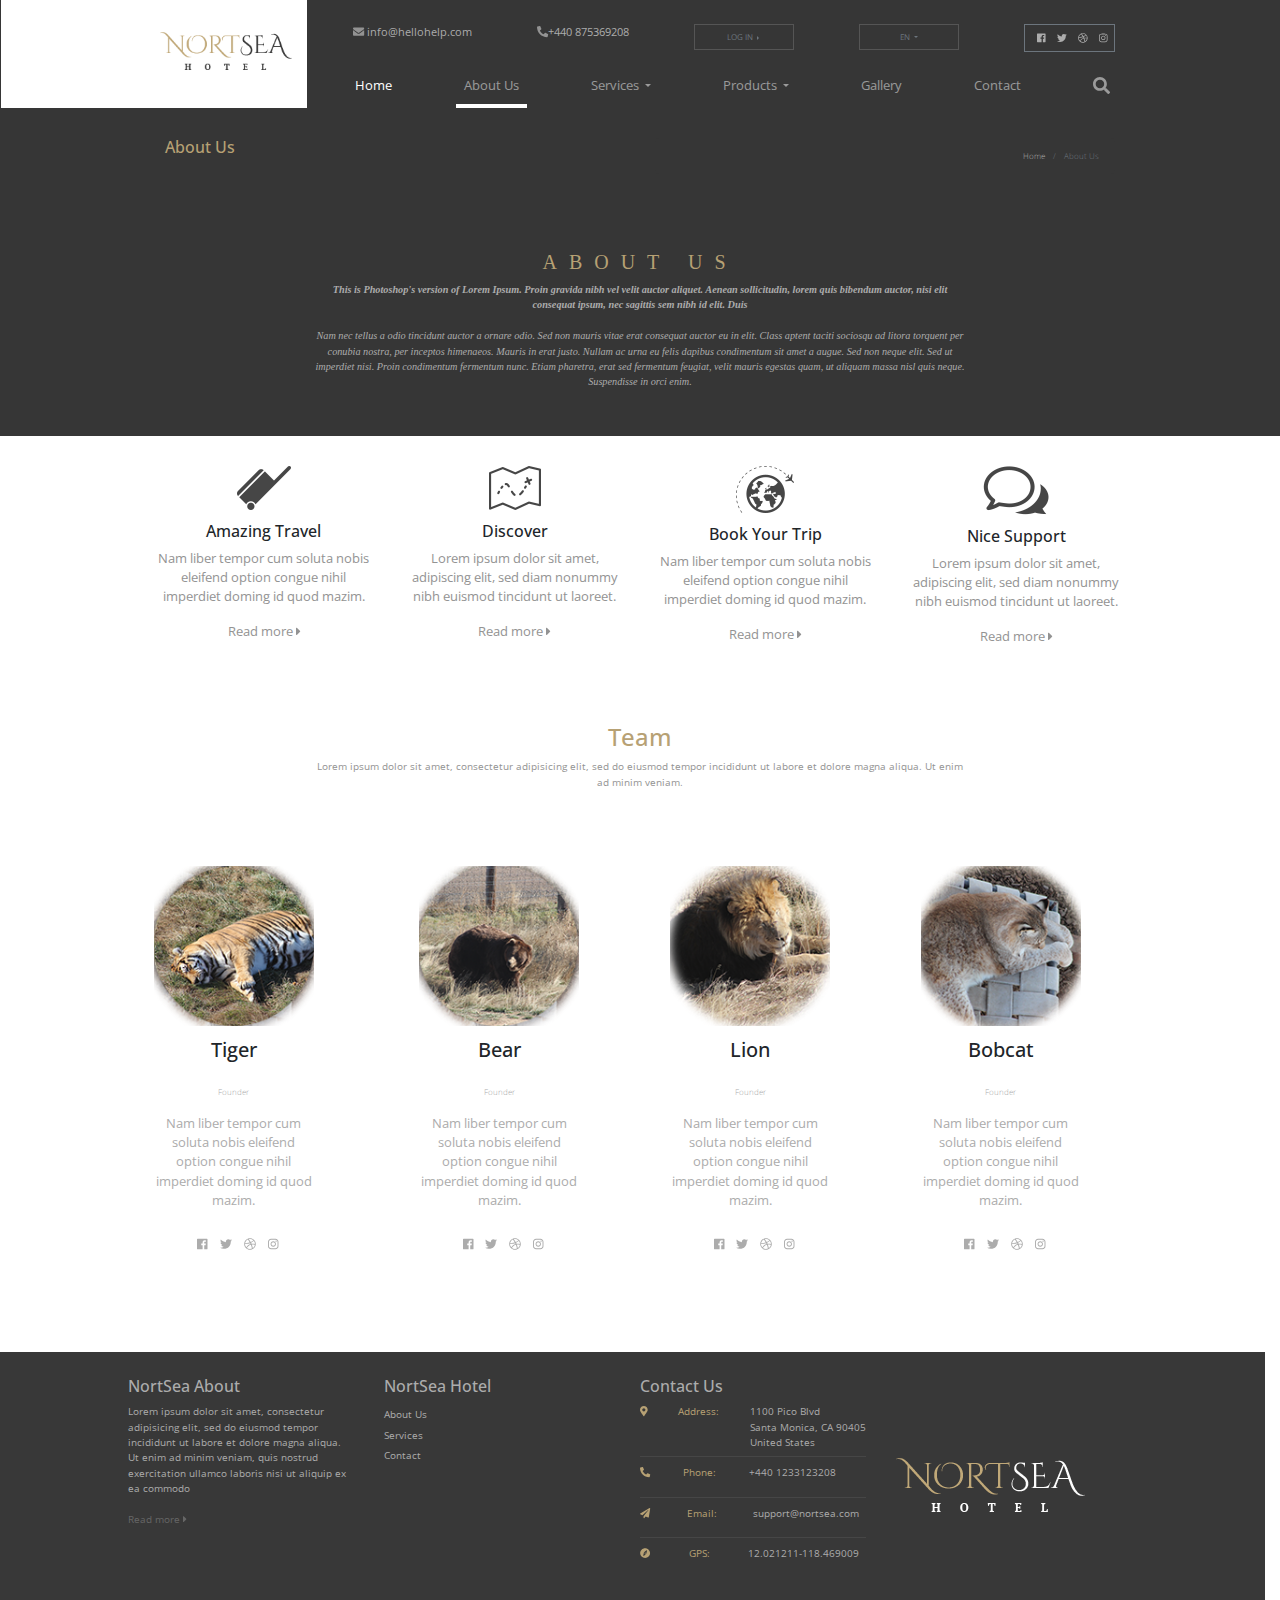
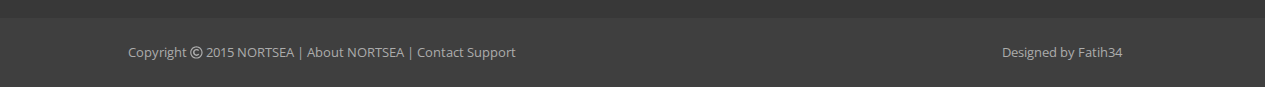
<file: about-us.html>
<!DOCTYPE html>
<html>

<head>
  <meta charset="utf-8">
  <meta name="viewport" content="width=device-width, initial-scale=1, shrink-to-fit=no">
  <title>bootstrap exercise</title>
  <link rel="stylesheet" href="css/bootstrap.css">
  <link rel="stylesheet" href="css/styles.css">
  <script defer src="css/fontawesome-all.js"></script>
  <link href="https://fonts.googleapis.com/css?family=Open+Sans" rel="stylesheet">

</head>

<body>
  <div class="container-fluid p-0">
    <!-- Navagation bar -->
    <nav class="navbar bg-gray-top text-white small header">
      <div class="row">
        <!-- logo -->
        <div class="col-md-3 background-wht">
          <a class="navbar-logo" href="#"><img class="img-fluid logo-header" src="img/logo-header.png" alt="NortSea"></a>
        </div>
        <!-- logo end  -->
        <div class="col-md-9 text-nowrap">

          <div class="col-md-auto">
            <!--upper nav-->
            <div class="row above-nav d-flex justify-content-between">
              <div class="col-md-auto">
                <a href="mailto:info@hellohelp.com"><i class="fas fa-envelope text-gray link"></i> info@hellohelp.com</a>
              </div>

              <div class="col-md-auto">
                <a href="phone"><i class="fas fa-phone text-gray" data-fa-transform="flip-h"> </i>+440 875369208</a>
              </div>
              <!-- Log in > -->
              <div class="col-md-auto">
                <div class="btn-group dropright">
                  <button type="button" class="btn btn-sm btn-outline-secondary dropdown-toggle rounded-0" data-toggle="dropdown" aria-haspopup="true" aria-expanded="false">
                LOG IN
                </button>
                </div>
              </div>
              <div class="col-md-auto">
                <div class="dropdown">
                  <button class="btn btn-sm btn-outline-secondary dropdown-toggle rounded-0" type="button" data-toggle="dropdown" aria-haspopup="true" aria-expanded="false">
                      EN
                </button>
                </div>
              </div>
              <div class="col-md-auto">
                <div class="btn-group dropright">
                  <!-- button group > -->
                  <div class="social-media">
                      <a href="https://www.facebook.com/" class="social-media-styling"><i class="fab fa-facebook fa-sm"></i></a>
                      <a href="https://www.twitter.com/" class="social-media-styling"><i class="fab fa-twitter fa-sm"></i></a>
                      <a href="https://www.dribble.com/" class="social-media-styling"><i class="fab fa-dribbble fa-sm"></i></a>
                      <a href="https://www.instagram.com/" class="social-media-styling"><i class="fab fa-instagram fa-sm"></i></a>
                  </div>
                </div><!-- button group end > -->
              </div>
            </div>
          </div>

          <!-- NAVAGATION BAR -->
          <div class="row">
            <nav class="navbar navbar-expand-lg navbar-dark bg-black">
              <button class="navbar-toggler" type="button" data-toggle="collapse" data-target="#navbarNavDropdown" aria-controls="navbarNavDropdown" aria-expanded="false" aria-label="Toggle navigation">
              <span class="navbar-toggler-icon"></span>
            </button>
                  <div class="collapse navbar-collapse" id="navbarNavDropdown">
                    <ul class="navbar-nav">
                      <li class="nav-item active">
                        <a class="nav-link" href="index.html">Home <span class="sr-only">(current)</span></a>

                      </li>
                      <li class="nav-item">
                        <a class="nav-link" href="about-us.html">About Us</a>
                        <div class="thickness">
                        </div>
                      </li>

                      <li class="nav-item dropdown">
                        <a class="nav-link dropdown-toggle" href="services.html" id="navbarDropdownMenuLink" data-toggle="dropdown" aria-haspopup="true" aria-expanded="false">
                    Services
                    </a>
                        <div class="dropdown-menu" aria-labelledby="navbarDropdownMenuLink">
                          <a class="dropdown-item" href="services.html">Services</a>
                          <a class="dropdown-item" href="#">Restaurant Reservations</a>
                          <a class="dropdown-item" href="#">Hiking Guide</a>
                      </li>

                      <li class="nav-item dropdown">
                        <a class="nav-link dropdown-toggle" href="products.html" id="navbarDropdownMenuLink" data-toggle="dropdown" aria-haspopup="true" aria-expanded="false">
                    Products
                  </a>
                        <div class="dropdown-menu" aria-labelledby="navbarDropdownMenuLink">
                          <a class="dropdown-item" href="products.html">Products</a>
                          <a class="dropdown-item" href="#">Pebbles</a>
                          <a class="dropdown-item" href="#">Stones</a>
                          <li class="nav-item">
                            <a class="nav-link" href="gallery.html">Gallery</a>
                          </li>
                          <li class="nav-item">
                            <a class="nav-link" href="contact.html">Contact</a>
                          </li>
                          <li class="nav-item">
                            <a class="nav-link" href="#"><i class="fas fa-search fa-lg"></i></a>
                          </li>
                        </div>
                      </li>
                    </ul>
                    </div>
                  </div>
    </nav>
    </div>
    </div>
    </div>
    <!--close col-md-9-->
    </div>
    </nav>
    <!-- About Us Page-->
    <!--page title and breadcrumbs-->
    <div class="col-md-12">
      <div class="row bg-gray-top content-padding">
        <div class="col-md-6 text-gold">
          <h6 >About Us</h6>
        </div>
      <div class="col-md-6">
        <nav aria-label="breadcrumb">
          <ol class="breadcrumb  bg-gray-top text-lt-gray font-size-xs justify-content-end">
            <li class="breadcrumb-item"><a href="index.html">Home</a></li>
            <li class="breadcrumb-item active" aria-current="page">About Us</li>
          </ol>
        </nav>
      </div>
      </div>
    </div>
    <!--page title and breadcrumbs end-->
    <!-- About Us Center Text -->
    <div class="row bg-gray-top d-flex justify-content-center font-georgia small content-padding">
      <h5 class="text-gold font-stretch">ABOUT US</h5>
      <div class="col-med-12 text-lt-gray text-center small text-padding font-italic">

        <p class="font-weight-bold ">This is Photoshop's version  of Lorem Ipsum. Proin gravida nibh vel velit auctor aliquet. Aenean sollicitudin, lorem quis bibendum auctor, nisi elit consequat ipsum, nec sagittis sem nibh id elit. Duis </p>
        <p>Nam nec tellus a odio tincidunt auctor a ornare odio. Sed non  mauris vitae erat consequat auctor eu in elit. Class aptent taciti sociosqu ad litora torquent per conubia nostra, per inceptos himenaeos. Mauris in erat justo. Nullam ac urna eu felis dapibus condimentum sit amet a augue. Sed non neque elit. Sed ut imperdiet nisi. Proin condimentum fermentum nunc. Etiam pharetra, erat sed fermentum feugiat, velit mauris egestas quam, ut aliquam massa nisl quis neque. Suspendisse in orci enim.</p>
      </div>
    </div>
    <!-- About Us Center Text end-->
    <!-- Amazing discover...-->
    <div class="row content-padding">
      <div class="col-md-3 small text-center">
        <img class="img-fluid img-padding" src="img/amazing-travel.png" alt="amazing travel">
        <h6>Amazing Travel</h6>
        <p class="text-gray">Nam liber tempor cum soluta nobis eleifend option congue nihil imperdiet doming id quod mazim.</p>
        <div class="container">
          <p class="text-gray"> Read more <i class="fas fa-caret-right"></i></p>
          <div id="demo" class="collapse">
            Lorem ipsum dolor sit amet, consectetur adipisicing elit, sed do eiusmod tempor incididunt ut labore et dolore magna aliqua. Ut enim ad minim veniam, quis nostrud exercitation ullamco laboris nisi ut aliquip ex ea commodo consequat.
          </div>
        </div>

      </div>
      <div class="col-md-3 small text-center">
        <img class="img-fluid img-padding" src="img/discover-blk.png" alt="discover">
        <h6>Discover</h6>
        <p class="text-gray">Lorem ipsum dolor sit amet, adipiscing elit, sed diam nonummy nibh euismod tincidunt ut laoreet.</p>
        <p class="text-gray"> Read more <i class="fas fa-caret-right"></i></p>
      </div>
      <div class="col-md-3 small text-center">
        <img class="img-fluid img-padding" src="img/book-your-trip.png" alt="book your trip">
        <h6>Book Your Trip</h6>
        <p class="text-gray">Nam liber tempor cum soluta nobis eleifend option congue nihil imperdiet doming id quod mazim.</p>
        <p class="text-gray"> Read more <i class="fas fa-caret-right"></i></p>
      </div>
      <div class="col-md-3 small text-center">
        <img class="img-fluid img-padding" src="img/nice-support.png" alt="nice support">
        <h6>Nice Support</h6>
        <p class="text-gray">Lorem ipsum dolor sit amet, adipiscing elit, sed diam nonummy nibh euismod tincidunt ut laoreet.</p>
        <p class="text-gray"> Read more <i class="fas fa-caret-right"></i></p>
      </div>
    </div>
    <!-- Amazing discover...end-->
    <div class="row d-flex justify-content-center small content-padding">
      <h4 class="text-gold">Team</h4>
      <p class="text-gray text-center text-padding small">
      Lorem ipsum dolor sit amet, consectetur adipisicing elit, sed do eiusmod tempor incididunt ut labore et dolore magna aliqua. Ut enim ad minim veniam.</p>
    </div>
    <!-- Cards -->
<div class="row content-padding">
  <div class="col-md-3 text-center mb-5">
    <div class="card-no-border" style="width: 10rem;">
  <img class="card-img-top img-fluid img-padding" src="img/tiger.png" alt="image cap placeholder">
  <div class="">
    <h5 class="card-title">Tiger</h5>
    <p class="text-lt-gray font-size-xs">Founder</p>
    <p class="card-text text-lt-gray small">Nam liber tempor cum soluta nobis eleifend option congue nihil imperdiet doming id quod mazim.</p>
  </div>
  <div class="card-body">
    <a href="https://www.facebook.com/" class="social-media-styling"><i class="fab fa-facebook fa-xs"></i></a>
    <a href="https://www.twitter.com/" class="social-media-styling"><i class="fab fa-twitter fa-xs"></i></a>
    <a href="https://www.dribble.com/" class="social-media-styling"><i class="fab fa-dribbble fa-xs"></i></a>
    <a href="https://www.instagram.com/" class="social-media-styling"><i class="fab fa-instagram fa-xs"></i></a>
  </div>
</div>
  </div>
  <div class="col-md-3">
    <div class="col-md-3 text-center mb-5">
      <div class="card-no-border" style="width: 10rem;">
    <img class="card-img-top img-fluid img-padding" src="img/bear.png" alt="image cap placeholder">
    <div class="">
      <h5 class="card-title">Bear</h5>
      <p class="text-lt-gray font-size-xs">Founder</p>
      <p class="card-text text-lt-gray small">Nam liber tempor cum soluta nobis eleifend option congue nihil imperdiet doming id quod mazim.</p>
    </div>
    <div class="card-body">
      <a href="https://www.facebook.com/" class="social-media-styling"><i class="fab fa-facebook fa-xs"></i></a>
      <a href="https://www.twitter.com/" class="social-media-styling"><i class="fab fa-twitter fa-xs"></i></a>
      <a href="https://www.dribble.com/" class="social-media-styling"><i class="fab fa-dribbble fa-xs"></i></a>
      <a href="https://www.instagram.com/" class="social-media-styling"><i class="fab fa-instagram fa-xs"></i></a>
    </div>
  </div>
    </div>
  </div>
  <div class="col-md-3">
    <div class="col-md-3 text-center mb-5">
      <div class="card-no-border" style="width: 10rem;">
    <img class="card-img-top img-fluid img-padding" src="img/lion.png" alt="image cap placeholder">
    <div class="">
      <h5 class="card-title">Lion</h5>
      <p class="text-lt-gray font-size-xs">Founder</p>
      <p class="card-text text-lt-gray small">Nam liber tempor cum soluta nobis eleifend option congue nihil imperdiet doming id quod mazim.</p>
    </div>
    <div class="card-body">
      <a href="https://www.facebook.com/" class="social-media-styling"><i class="fab fa-facebook fa-xs"></i></a>
      <a href="https://www.twitter.com/" class="social-media-styling"><i class="fab fa-twitter fa-xs"></i></a>
      <a href="https://www.dribble.com/" class="social-media-styling"><i class="fab fa-dribbble fa-xs"></i></a>
      <a href="https://www.instagram.com/" class="social-media-styling"><i class="fab fa-instagram fa-xs"></i></a>
    </div>
  </div>
    </div>
  </div>
  <div class="col-md-3">
    <div class="col-md-3 text-center mb-5">
      <div class="card-no-border" style="width: 10rem;">
    <img class="card-img-top img-fluid img-padding" src="img/bobcat.png" alt="image cap placeholder">
    <div class="">
      <h5 class="card-title">Bobcat</h5>
      <p class="text-lt-gray font-size-xs">Founder</p>
      <p class="card-text text-lt-gray small">Nam liber tempor cum soluta nobis eleifend option congue nihil imperdiet doming id quod mazim.</p>
    </div>
    <div class="card-body">
      <a href="https://www.facebook.com/" class="social-media-styling"><i class="fab fa-facebook fa-xs"></i></a>
      <a href="https://www.twitter.com/" class="social-media-styling"><i class="fab fa-twitter fa-xs"></i></a>
      <a href="https://www.dribble.com/" class="social-media-styling"><i class="fab fa-dribbble fa-xs"></i></a>
      <a href="https://www.instagram.com/" class="social-media-styling"><i class="fab fa-instagram fa-xs"></i></a>
    </div>
  </div>
    </div>
  </div>
</div>

    <!-- Cards-end -->
    <!-- FOOTER -->

    <footer class="row bg-gray-footer  text-lt-gray small footer-padding">

      <div class="col-md-3">
        <h6>NortSea About</h6>
        <p class="small">Lorem ipsum dolor sit amet, consectetur adipisicing elit, sed do eiusmod tempor incididunt ut labore et dolore magna aliqua. Ut enim ad minim veniam, quis nostrud exercitation ullamco laboris nisi ut aliquip ex ea commodo
          <p class="small text-dk-gray"> Read more <i class="fas fa-caret-right"></i></p>
      </div>
      <div class="col-md-3">
        <h6>NortSea Hotel</h6>
        <ul class="list-group list-unstyled small text-unstyled list-row-height">
          <li><a href="about-us.html">About Us</a></li>
          <li><a href="about-us.html">Services</a></li>
          <li><a href="about-us.html">Contact</a></li>
        </ul>
      </div>
      <div class="col-md-3">
        <h6>Contact Us</h6>

        <ul class="list-unstyled small">

          <li class="d-flex justify-content-between border-contact">
            <p class="text-gold"><i class="fas fa-map-marker-alt"></i></p>
            <p class="text-gold">Address:</p>
            <p class="text-left">1100 Pico Blvd<br>Santa Monica, CA 90405<br>United States</p>
          </li>

          <li class="d-flex justify-content-between border-contact">
            <p class="text-gold"><i class="fas fa-phone" data-fa-transform="flip-h"></i></p>
            <p class="text-gold">Phone:</p>
            <p class="text-left phone-align">+440 1233123208</p>
          </li>

          <li class="d-flex justify-content-between border-contact">
            <p class="text-gold"><i class="fas fa-paper-plane"></i></p>
            <p class="text-gold"> Email:</p>
            <p class="text-left support-align"> <a href="mailto:support@nortsea.com">support@nortsea.com</a></p>
          </li>

          <li class="d-flex justify-content-between">
            <p class="text-gold"><i class="fas fa-compass"></i></p>
            <p class="text-gold">GPS:</p>
            <p class="text-left gps-align">12.021211-118.469009</p>
          </li>
        </ul>
      </div>
      <div class="col-md-3 my-auto">
        <a class="navbar-logo"><img class="img-fluid" src="img/logo-footer.png" alt="NortSea"></a>
      </div>
    </footer>
    <div class="row footer-bottom bg-gray-bottom text-lt-gray small footer-padding">
      <div class="col-md-8">
        Copyright <i class="far fa-copyright"></i> 2015 NORTSEA | <a href="about-us.html">About NORTSEA</a> | <a href="mailto:support@nortsea.com">Contact Support</a>
      </div>
      <div class="col-md-4 text-right">
        Designed by Fatih34
      </div>
    </div>



    </div>
    <script src="https://code.jquery.com/jquery-3.2.1.slim.min.js" integrity="sha384-KJ3o2DKtIkvYIK3UENzmM7KCkRr/rE9/Qpg6aAZGJwFDMVNA/GpGFF93hXpG5KkN" crossorigin="anonymous"></script>
    <script src="https://cdnjs.cloudflare.com/ajax/libs/popper.js/1.12.9/umd/popper.min.js" integrity="sha384-ApNbgh9B+Y1QKtv3Rn7W3mgPxhU9K/ScQsAP7hUibX39j7fakFPskvXusvfa0b4Q" crossorigin="anonymous"></script>
    <script src="https://maxcdn.bootstrapcdn.com/bootstrap/4.0.0/js/bootstrap.min.js" integrity="sha384-JZR6Spejh4U02d8jOt6vLEHfe/JQGiRRSQQxSfFWpi1MquVdAyjUar5+76PVCmYl" crossorigin="anonymous"></script>
</body>

</html>
</file>
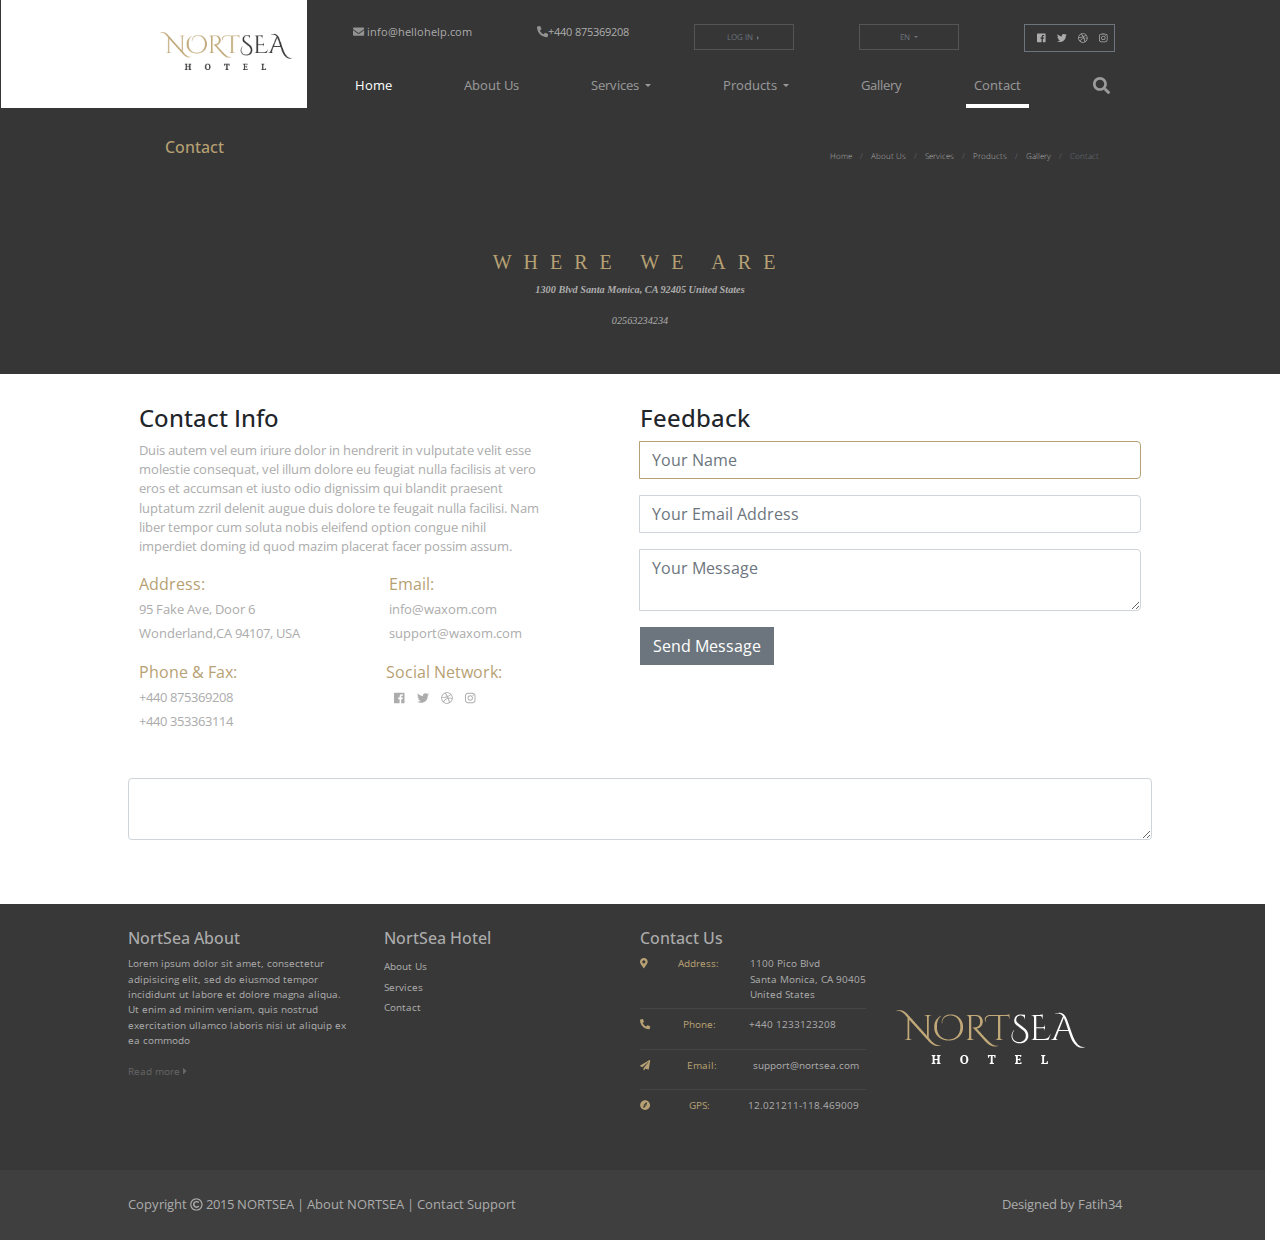
<file: contact.html>
<!DOCTYPE html>
<html>

<head>
  <meta charset="utf-8">
  <meta name="viewport" content="width=device-width, initial-scale=1, shrink-to-fit=no">
  <title>bootstrap exercise</title>
  <link rel="stylesheet" href="css/bootstrap.css">
  <link rel="stylesheet" href="css/styles.css">
  <script defer src="css/fontawesome-all.js"></script>
  <link href="https://fonts.googleapis.com/css?family=Open+Sans" rel="stylesheet">

</head>

<body>
  <div class="container-fluid p-0">
    <!-- Navagation bar -->
    <nav class="navbar bg-gray-top text-white small header">
      <div class="row">
        <!-- logo -->
        <div class="col-md-3 background-wht">
          <a class="navbar-logo" href="#"><img class="img-fluid logo-header" src="img/logo-header.png" alt="NortSea"></a>
        </div>
        <!-- logo end  -->
        <div class="col-md-9 text-nowrap">

          <div class="col-md-auto">
            <!--upper nav-->
            <div class="row above-nav d-flex justify-content-between">
              <div class="col-md-auto">
                <a href="mailto:info@hellohelp.com"><i class="fas fa-envelope text-gray link"></i> info@hellohelp.com</a>
              </div>

              <div class="col-md-auto">
                <a href="phone"><i class="fas fa-phone text-gray" data-fa-transform="flip-h"> </i>+440 875369208</a>
              </div>
              <!-- Log in > -->
              <div class="col-md-auto">
                <div class="btn-group dropright">
                  <button type="button" class="btn btn-sm btn-outline-secondary dropdown-toggle rounded-0" data-toggle="dropdown" aria-haspopup="true" aria-expanded="false">
                LOG IN
                </button>
                </div>
              </div>
              <div class="col-md-auto">
                <div class="dropdown">
                  <button class="btn btn-sm btn-outline-secondary dropdown-toggle rounded-0" type="button" data-toggle="dropdown" aria-haspopup="true" aria-expanded="false">
                      EN
                </button>
                </div>
              </div>
              <div class="col-md-auto">
                <div class="btn-group dropright">
                  <!-- button group > -->

                    <div class="social-media">
                        <a href="https://www.facebook.com/" class="social-media-styling"><i class="fab fa-facebook fa-sm"></i></a>
                        <a href="https://www.twitter.com/" class="social-media-styling"><i class="fab fa-twitter fa-sm"></i></a>
                        <a href="https://www.dribble.com/" class="social-media-styling"><i class="fab fa-dribbble fa-sm"></i></a>
                        <a href="https://www.instagram.com/" class="social-media-styling"><i class="fab fa-instagram fa-sm"></i></a>
                    </div>
                </div><!-- button group end > -->
              </div>
            </div>
          </div>

          <!-- NAVAGATION BAR -->
          <div class="row">
            <nav class="navbar navbar-expand-lg navbar-dark bg-black">
              <button class="navbar-toggler" type="button" data-toggle="collapse" data-target="#navbarNavDropdown" aria-controls="navbarNavDropdown" aria-expanded="false" aria-label="Toggle navigation">
              <span class="navbar-toggler-icon"></span>
            </button>
                  <div class="collapse navbar-collapse" id="navbarNavDropdown">
                    <ul class="navbar-nav">
                      <li class="nav-item active">
                        <a class="nav-link" href="index.html">Home <span class="sr-only">(current)</span></a>

                      </li>
                      <li class="nav-item">
                        <a class="nav-link" href="about-us.html">About Us</a>

                      </li>

                      <li class="nav-item dropdown">
                        <a class="nav-link dropdown-toggle" href="services.html" id="navbarDropdownMenuLink" data-toggle="dropdown" aria-haspopup="true" aria-expanded="false">
                    Services
                    </a>
                        <div class="dropdown-menu" aria-labelledby="navbarDropdownMenuLink">
                          <a class="dropdown-item" href="services.html">Services</a>
                          <a class="dropdown-item" href="#">Restaurant Reservations</a>
                          <a class="dropdown-item" href="#">Hiking Guide</a>
                      </li>

                      <li class="nav-item dropdown">
                        <a class="nav-link dropdown-toggle" href="products.html" id="navbarDropdownMenuLink" data-toggle="dropdown" aria-haspopup="true" aria-expanded="false">
                    Products
                  </a>
                        <div class="dropdown-menu" aria-labelledby="navbarDropdownMenuLink">
                          <a class="dropdown-item" href="products.html">Products</a>
                          <a class="dropdown-item" href="#">Pebbles</a>
                          <a class="dropdown-item" href="#">Stones</a>
                          <li class="nav-item">
                            <a class="nav-link" href="gallery.html">Gallery</a>
                          </li>
                          <li class="nav-item">
                            <a class="nav-link" href="contact.html">Contact</a>
                            <div class="thickness">
                            </div>
                          </li>
                          <li class="nav-item">
                            <a class="nav-link" href="#"><i class="fas fa-search fa-lg"></i></a>
                          </li>
                        </div>
                      </li>
                    </ul>
                    </div>
                  </div>
    </nav>
    </div>
    </div>
    </div>
    <!--close col-md-9-->

    </div>
    </nav>

    <!--Contact page-->
    <!--page title and breadcrumbs-->
    <div class="col-md-12">
      <div class="row bg-gray-top content-padding">
        <div class="col-md-6 text-gold">
          <h6>Contact</h6>
        </div>
        <div class="col-md-6">
          <nav aria-label="breadcrumb">
            <ol class="breadcrumb  bg-gray-top text-lt-gray font-size-xs justify-content-end">
              <li class="breadcrumb-item"><a href="index.html">Home</a></li>
              <li class="breadcrumb-item"><a href="about-us.html">About Us</a></li>
              <li class="breadcrumb-item"><a href="services.html">Services</a></li>
              <li class="breadcrumb-item"><a href="products.html">Products</a></li>
              <li class="breadcrumb-item"><a href="gallery.html">Gallery</a></li>
              <li class="breadcrumb-item active" aria-current="page">Contact</li>
            </ol>
          </nav>
        </div>
      </div>
    </div>
    <!--page title and breadcrumbs end-->
    <div class="row bg-gray-top d-flex justify-content-center font-georgia small content-padding">
      <h5 class="text-gold font-stretch">WHERE WE ARE</h5>
      <div class="w-100"></div>
      <div class="col-med-12 text-lt-gray text-center small text-padding font-italic">
        <p class="font-weight-bold ">1300 Blvd Santa Monica, CA 92405 United States</p>
        <p>02563234234</p>
      </div>
    </div>
    <div class="row content-padding">
      <div class="col-sm-6">
        <div class="row">
          <h4>Contact Info</h4>
          <p class="text-lt-gray small contact-info">Duis autem vel eum iriure dolor in hendrerit in vulputate velit esse molestie consequat, vel illum dolore eu feugiat nulla facilisis at vero eros et accumsan et iusto odio dignissim qui blandit praesent luptatum zzril delenit augue duis dolore
            te feugait nulla facilisi. Nam liber tempor cum soluta nobis eleifend option congue nihil imperdiet doming id quod mazim placerat facer possim assum.</p>
        </div>
        <div class="row">
          <div class="col-sm-6">
            <div class="row">
                  <p><span class="text-gold">Address:</span><br>
                    <span class="text-lt-gray small">95 Fake Ave, Door 6<br>
                    Wonderland,CA 94107, USA</span></p>
                </div>
                <div class="row">
                  <p><span class="text-gold">Phone & Fax:</span><br>
                  <span class="text-lt-gray small">+440 875369208<br>
                  +440 353363114</span></p>
                </div>
              </div>
              <div class="col-sm-6">

                  <div class="row">
                    <p><span class="text-gold">Email:</span><br>
                      <span class="text-lt-gray small">info@waxom.com<br>
                      support@waxom.com</span></p>
                  </div>

                <div class="row">
                  <div class="row">
                    <p><span class="text-gold social">Social Network:</span><br>
                      <a href="https://www.facebook.com/" class="social-media-styling social"><i class="fab fa-facebook fa-xs"></i></a>
                      <a href="https://www.twitter.com/" class="social-media-styling"><i class="fab fa-twitter fa-xs"></i></a>
                      <a href="https://www.dribble.com/" class="social-media-styling"><i class="fab fa-dribbble fa-xs"></i></a>
                      <a href="https://www.instagram.com/" class="social-media-styling"><i class="fab fa-instagram fa-xs"></i></a>
                    </p>
                  </div>
                </div>
              </div>
              </div>
      </div>
      <div class="col-sm-6">
        <div class="row">
          <h4>Feedback</h4>
          <div class="input-group mb-3">
            <div class="input-group-prepend">
            </div>
            <input type="text" class="form-control border-gold" placeholder="Your Name" aria-label="Username" aria-describedby="basic-addon1">
          </div>
          <div class="input-group mb-3">
            <div class="input-group-prepend">
            </div>
            <input type="text" class="form-control" placeholder="Your Email Address" aria-label="Username" aria-describedby="basic-addon1">
          </div>
          <div class="input-group mb-3">
            <div class="input-group-prepend">
            </div>
            <textarea class="form-control text-box-contact mx-auto aria-label=" placeholder="Your Message" With textarea"></textarea>
          </div>
          <button type="button" class="btn btn-secondary rounded-0">Send Message</button>
        </div>
      </div>
    </div>
    <div class="row">
      <div class="col-sm-12">
        <div class="input-group">
          </div>
          <textarea class="form-control text-box-contact mx-auto aria-label="With textarea"></textarea>
        </div>
      </div>
    </div>
  </div>
    <!-- FOOTER -->

    <footer class="row bg-gray-footer  text-lt-gray small footer-padding">

      <div class="col-md-3">
        <h6>NortSea About</h6>
        <p class="small">Lorem ipsum dolor sit amet, consectetur adipisicing elit, sed do eiusmod tempor incididunt ut labore et dolore magna aliqua. Ut enim ad minim veniam, quis nostrud exercitation ullamco laboris nisi ut aliquip ex ea commodo
          <p class="small text-dk-gray"> Read more <i class="fas fa-caret-right"></i></p>
      </div>
      <div class="col-md-3">
        <h6>NortSea Hotel</h6>
        <ul class="list-group list-unstyled small text-unstyled list-row-height">
          <li><a href="about-us.html">About Us</a></li>
          <li><a href="about-us.html">Services</a></li>
          <li><a href="about-us.html">Contact</a></li>
        </ul>
      </div>
      <div class="col-md-3">
        <h6>Contact Us</h6>

        <ul class="list-unstyled small">

          <li class="d-flex justify-content-between border-contact">
            <p class="text-gold"><i class="fas fa-map-marker-alt"></i></p>
            <p class="text-gold">Address:</p>
            <p class="text-left">1100 Pico Blvd<br>Santa Monica, CA 90405<br>United States</p>
          </li>

          <li class="d-flex justify-content-between border-contact">
            <p class="text-gold"><i class="fas fa-phone" data-fa-transform="flip-h"></i></p>
            <p class="text-gold">Phone:</p>
            <p class="text-left phone-align">+440 1233123208</p>
          </li>

          <li class="d-flex justify-content-between border-contact">
            <p class="text-gold"><i class="fas fa-paper-plane"></i></p>
            <p class="text-gold"> Email:</p>
            <p class="text-left support-align"> <a href="mailto:support@nortsea.com">support@nortsea.com</a></p>
          </li>

          <li class="d-flex justify-content-between">
            <p class="text-gold"><i class="fas fa-compass"></i></p>
            <p class="text-gold">GPS:</p>
            <p class="text-left gps-align">12.021211-118.469009</p>
          </li>
        </ul>
      </div>
      <div class="col-md-3 my-auto">
        <a class="navbar-logo"><img class="img-fluid" src="img/logo-footer.png" alt="NortSea"></a>
      </div>
    </footer>
    <div class="row footer-bottom bg-gray-bottom text-lt-gray small footer-padding">
      <div class="col-md-8">
        Copyright <i class="far fa-copyright"></i> 2015 NORTSEA | <a href="about-us.html">About NORTSEA</a> | <a href="mailto:support@nortsea.com">Contact Support</a>
      </div>
      <div class="col-md-4 text-right">
        Designed by Fatih34
      </div>
    </div>



    </div>
    <script src="https://code.jquery.com/jquery-3.2.1.slim.min.js" integrity="sha384-KJ3o2DKtIkvYIK3UENzmM7KCkRr/rE9/Qpg6aAZGJwFDMVNA/GpGFF93hXpG5KkN" crossorigin="anonymous"></script>
    <script src="https://cdnjs.cloudflare.com/ajax/libs/popper.js/1.12.9/umd/popper.min.js" integrity="sha384-ApNbgh9B+Y1QKtv3Rn7W3mgPxhU9K/ScQsAP7hUibX39j7fakFPskvXusvfa0b4Q" crossorigin="anonymous"></script>
    <script src="https://maxcdn.bootstrapcdn.com/bootstrap/4.0.0/js/bootstrap.min.js" integrity="sha384-JZR6Spejh4U02d8jOt6vLEHfe/JQGiRRSQQxSfFWpi1MquVdAyjUar5+76PVCmYl" crossorigin="anonymous"></script>
</body>

</html>
</file>
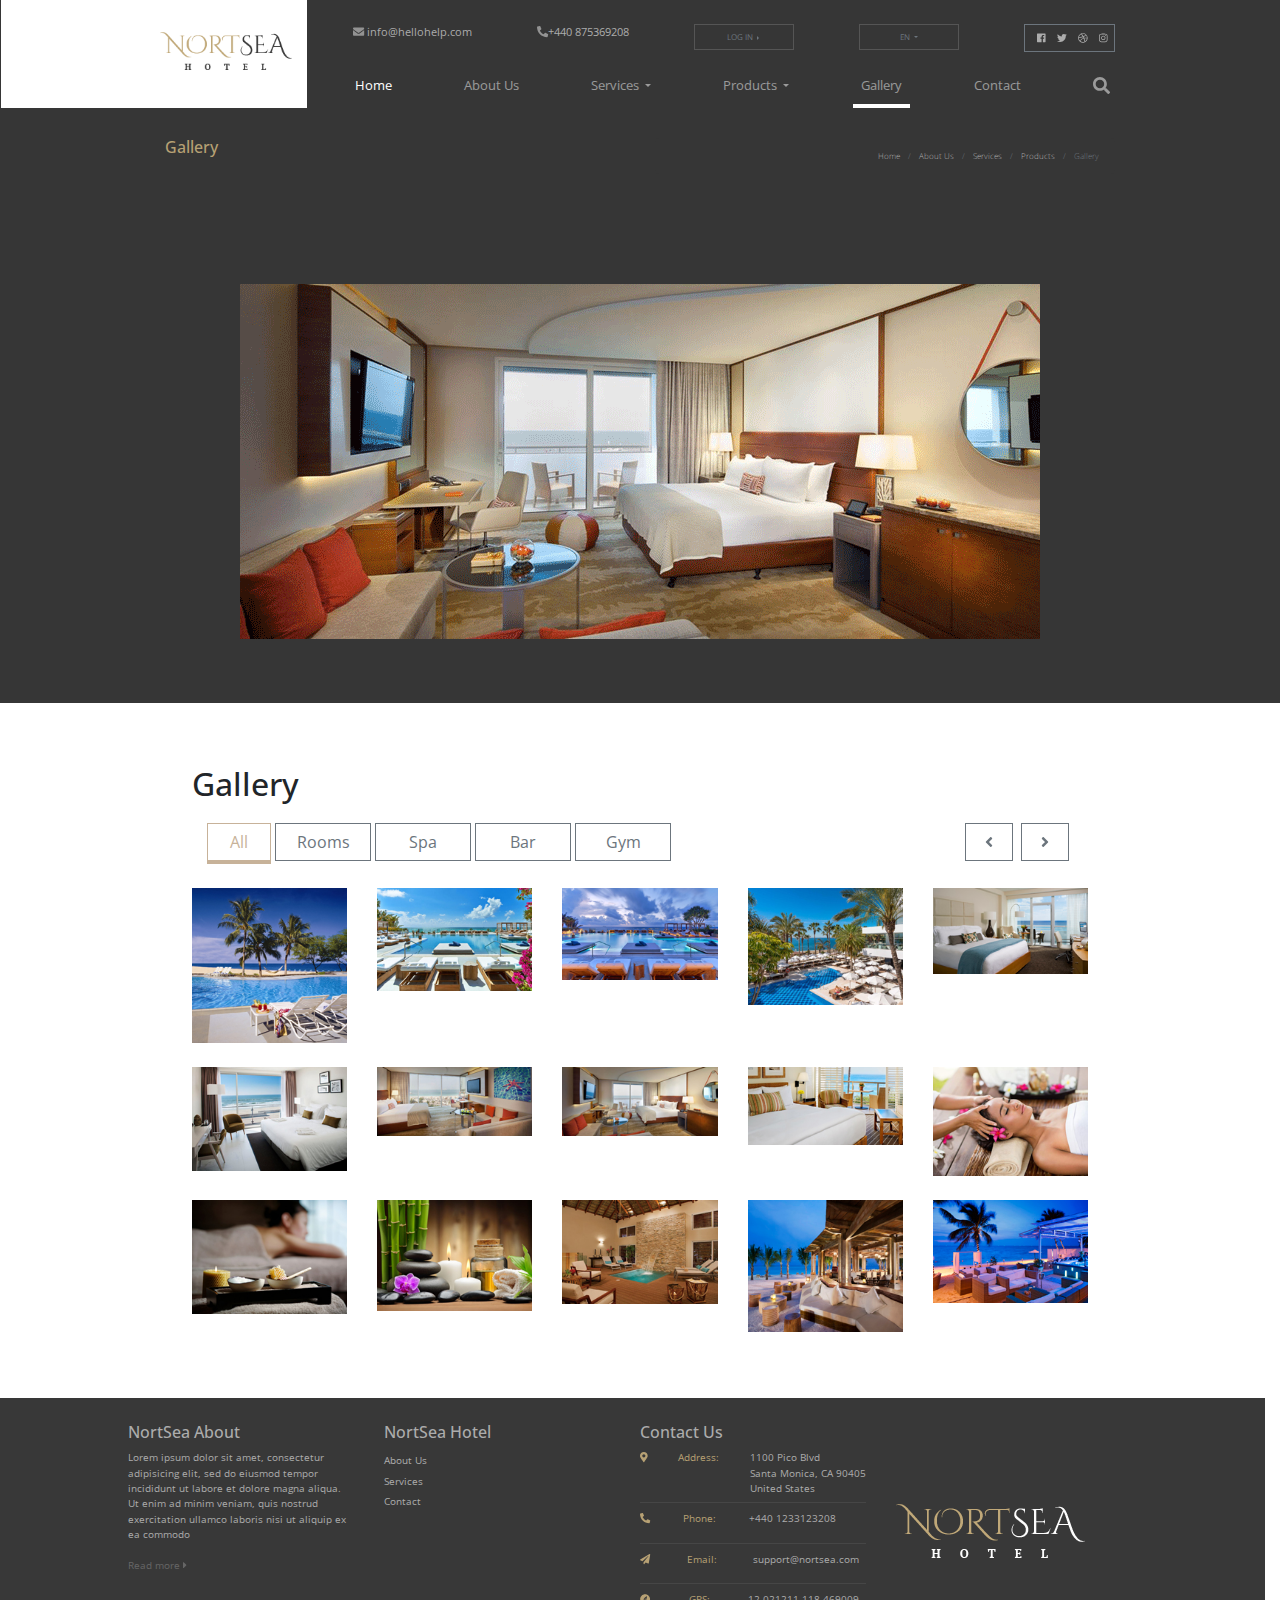
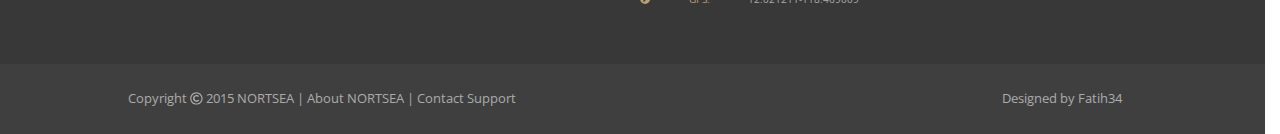
<file: gallery.html>
<!DOCTYPE html>
<html>

<head>
  <meta charset="utf-8">
  <meta name="viewport" content="width=device-width, initial-scale=1, shrink-to-fit=no">
  <title>bootstrap exercise</title>
  <link rel="stylesheet" href="css/bootstrap.css">
  <link rel="stylesheet" href="css/styles.css">
  <script defer src="css/fontawesome-all.js"></script>
  <link href="https://fonts.googleapis.com/css?family=Open+Sans" rel="stylesheet">

</head>

<body>
  <div class="container-fluid p-0">
    <!-- Navagation bar -->
    <nav class="navbar bg-gray-top text-white small header">
      <div class="row">
        <!-- logo -->
        <div class="col-md-3 background-wht">
          <a class="navbar-logo" href="#"><img class="img-fluid logo-header" src="img/logo-header.png" alt="NortSea"></a>
        </div>
        <!-- logo end  -->
        <div class="col-md-9 text-nowrap">

          <div class="col-md-auto">
            <!--upper nav-->
            <div class="row above-nav d-flex justify-content-between">
              <div class="col-md-auto">
                <a href="mailto:info@hellohelp.com"><i class="fas fa-envelope text-gray link"></i> info@hellohelp.com</a>
              </div>

              <div class="col-md-auto">
                <a href="phone"><i class="fas fa-phone text-gray" data-fa-transform="flip-h"> </i>+440 875369208</a>
              </div>
              <!-- Log in > -->
              <div class="col-md-auto">
                <div class="btn-group dropright">
                  <button type="button" class="btn btn-sm btn-outline-secondary dropdown-toggle rounded-0" data-toggle="dropdown" aria-haspopup="true" aria-expanded="false">
                LOG IN
                </button>
                </div>
              </div>
              <div class="col-md-auto">
                <div class="dropdown">
                  <button class="btn btn-sm btn-outline-secondary dropdown-toggle rounded-0" type="button" data-toggle="dropdown" aria-haspopup="true" aria-expanded="false">
                      EN
                </button>
                </div>
              </div>
              <div class="col-md-auto">
                <div class="btn-group dropright">
                  <!-- button group > -->
                  <div class="social-media">
                      <a href="https://www.facebook.com/" class="social-media-styling"><i class="fab fa-facebook fa-sm"></i></a>
                      <a href="https://www.twitter.com/" class="social-media-styling"><i class="fab fa-twitter fa-sm"></i></a>
                      <a href="https://www.dribble.com/" class="social-media-styling"><i class="fab fa-dribbble fa-sm"></i></a>
                      <a href="https://www.instagram.com/" class="social-media-styling"><i class="fab fa-instagram fa-sm"></i></a>
                  </div>
                </div><!-- button group end > -->
              </div>
            </div>
          </div>

          <!-- NAVAGATION BAR -->
          <div class="row">
            <nav class="navbar navbar-expand-lg navbar-dark bg-black">
              <button class="navbar-toggler" type="button" data-toggle="collapse" data-target="#navbarNavDropdown" aria-controls="navbarNavDropdown" aria-expanded="false" aria-label="Toggle navigation">
              <span class="navbar-toggler-icon"></span>
            </button>
                  <div class="collapse navbar-collapse" id="navbarNavDropdown">
                    <ul class="navbar-nav">
                      <li class="nav-item active">
                        <a class="nav-link" href="index.html">Home <span class="sr-only">(current)</span></a>

                      </li>
                      <li class="nav-item">
                        <a class="nav-link" href="about-us.html">About Us</a>

                      </li>

                      <li class="nav-item dropdown">
                        <a class="nav-link dropdown-toggle" href="services.html" id="navbarDropdownMenuLink" data-toggle="dropdown" aria-haspopup="true" aria-expanded="false">
                    Services
                    </a>
                        <div class="dropdown-menu" aria-labelledby="navbarDropdownMenuLink">
                          <a class="dropdown-item" href="services.html">Services</a>
                          <a class="dropdown-item" href="#">Restaurant Reservations</a>
                          <a class="dropdown-item" href="#">Hiking Guide</a>
                      </li>

                      <li class="nav-item dropdown">
                        <a class="nav-link dropdown-toggle" href="products.html" id="navbarDropdownMenuLink" data-toggle="dropdown" aria-haspopup="true" aria-expanded="false">
                    Products
                  </a>
                        <div class="dropdown-menu" aria-labelledby="navbarDropdownMenuLink">
                          <a class="dropdown-item" href="products.html">Products</a>
                          <a class="dropdown-item" href="#">Pebbles</a>
                          <a class="dropdown-item" href="#">Stones</a>
                          <li class="nav-item">
                            <a class="nav-link" href="gallery.html">Gallery</a>
                            <div class="thickness">
                            </div>
                          </li>
                          <li class="nav-item">
                            <a class="nav-link" href="contact.html">Contact</a>

                          </li>
                          <li class="nav-item">
                            <a class="nav-link" href="#"><i class="fas fa-search fa-lg"></i></a>
                          </li>
                        </div>
                      </li>
                    </ul>
                    </div>
                  </div>
    </nav>
    </div>
    </div>
    </div>
    <!--close col-md-9-->
    </div>
    </nav>

    <!--Gallery page-->
    <!--page title and breadcrumbs-->
    <div class="col-md-12">
      <div class="row bg-gray-top content-padding">
        <div class="col-md-6 text-gold">
          <h6>Gallery</h6>
        </div>
        <div class="col-md-6">
          <nav aria-label="breadcrumb">
            <ol class="breadcrumb  bg-gray-top text-lt-gray font-size-xs justify-content-end">
              <li class="breadcrumb-item"><a href="index.html">Home</a></li>
              <li class="breadcrumb-item"><a href="about-us.html">About Us</a></li>
              <li class="breadcrumb-item"><a href="services.html">Services</a></li>
              <li class="breadcrumb-item"><a href="products.html">Products</a></li>
              <li class="breadcrumb-item active" aria-current="page">Gallery</li>
            </ol>
          </nav>
        </div>
      </div>
    </div>
    <!--page title and breadcrumbs end-->

    <div class="jumbotron jumbotron-fluid bg-gray-top d-flex justify-content-center">
      <img class="img-fluid" src="img/gallery-header.png" alt="gallery image">
    </div>

    <!-- Gallery content-->
    <div class="container-gallery">
      <div class="row">
        <div class="col-md-12">
          <h2>Gallery</h2>
        </div>
      </div>
      <div class="d-flex flex-row">
        <div class="col-md-9">
          <div class="btn-margin" role="group" aria-label="Basic example">
            <button type="button" aria-pressed="true" class=" btn btn-outline-secondary rounded-0 btn-all align-top">All</button>
            <button type="button" class="btn-other btn btn-outline-secondary rounded-0 align-top">Rooms</button>
            <button type="button" class="btn-other btn btn-outline-secondary rounded-0 align-top">Spa</button>
            <button type="button" class="btn-other btn btn-outline-secondary rounded-0 align-top">Bar</button>
            <button type="button" class="btn-other btn btn-outline-secondary rounded-0 align-top">Gym</button>
          </div>
        </div>
        <div class="col-md-3 d-flex justify-content-end">
          <button type="button" role="group" class="btn-margin-direction btn btn-other btn-outline-secondary rounded-0 "><i class="fas fa-angle-left"></i></button>
          <button type="button" role="group" class=" btn-margin-direction btn-other btn btn-outline-secondary rounded-0 "><i class="fas fa-angle-right"></i></button>
        </div>
      </div>
      <div class="row">
        <div class="col-md">
          <img class="img-fluid img-padding-all" src="img/pool1.jpg
          " alt="gallery image">
        </div>
        <div class="col-md">
          <img class="img-fluid img-padding-all" src="img/pool2.jpg" alt="gallery image">
        </div>
        <div class="col-md">
          <img class="img-fluid img-padding-all" src="img/pool3.jpg" alt="gallery image">
        </div>
        <div class="col-md">
          <img class="img-fluid img-padding-all" src="img/pool4.jpg" alt="gallery image">
        </div>
        <div class="col-md">
          <img class="img-fluid img-padding-all" src="img/room1.jpg" alt="gallery image">
        </div>
      </div>
      <div class="row">
        <div class="col-md">
          <img class="img-fluid img-padding-all" src="img/room2.jpg" alt="gallery image">
        </div>
        <div class="col-md">
          <img class="img-fluid img-padding-all" src="img/room3.jpg" alt="gallery image">
        </div>
        <div class="col-md">
          <img class="img-fluid img-padding-all" src="img/room4.jpg" alt="gallery image">
        </div>
        <div class="col-md">
          <img class="img-fluid img-padding-all" src="img/room5.jpg" alt="gallery image">
        </div>
        <div class="col-md">
          <img class="img-fluid img-padding-all" src="img/spa1.jpg" alt="gallery image">
        </div>
      </div>
      <div class="row bottom-row">
        <div class="col-md">
          <img class="img-fluid img-padding-all" src="img/spa2.jpg" alt="gallery image">
        </div>
        <div class="col-md">
          <img class="img-fluid img-padding-all" src="img/spa3.jpg" alt="gallery image">
        </div>
        <div class="col-md">
          <img class="img-fluid img-padding-all" src="img/spa4.jpg" alt="gallery image">
        </div>
        <div class="col-md">
          <img class="img-fluid img-padding-all" src="img/bar2.jpg" alt="gallery image">
        </div>
        <div class="col-md">
          <img class="img-fluid img-padding-all" src="img/bar1.jpg" alt="gallery image">
        </div>
      </div>
    </div>

    <!-- gallery content end -->
    <!-- FOOTER -->

    <footer class="row bg-gray-footer  text-lt-gray small footer-padding">

      <div class="col-md-3">
        <h6>NortSea About</h6>
        <p class="small">Lorem ipsum dolor sit amet, consectetur adipisicing elit, sed do eiusmod tempor incididunt ut labore et dolore magna aliqua. Ut enim ad minim veniam, quis nostrud exercitation ullamco laboris nisi ut aliquip ex ea commodo
          <p class="small text-dk-gray"> Read more <i class="fas fa-caret-right"></i></p>
      </div>
      <div class="col-md-3">
        <h6>NortSea Hotel</h6>
        <ul class="list-group list-unstyled small text-unstyled list-row-height">
          <li><a href="about-us.html">About Us</a></li>
          <li><a href="about-us.html">Services</a></li>
          <li><a href="about-us.html">Contact</a></li>
        </ul>
      </div>
      <div class="col-md-3">
        <h6>Contact Us</h6>

        <ul class="list-unstyled small">

          <li class="d-flex justify-content-between border-contact">
            <p class="text-gold"><i class="fas fa-map-marker-alt"></i></p>
            <p class="text-gold">Address:</p>
            <p class="text-left">1100 Pico Blvd<br>Santa Monica, CA 90405<br>United States</p>
          </li>

          <li class="d-flex justify-content-between border-contact">
            <p class="text-gold"><i class="fas fa-phone" data-fa-transform="flip-h"></i></p>
            <p class="text-gold">Phone:</p>
            <p class="text-left phone-align">+440 1233123208</p>
          </li>

          <li class="d-flex justify-content-between border-contact">
            <p class="text-gold"><i class="fas fa-paper-plane"></i></p>
            <p class="text-gold"> Email:</p>
            <p class="text-left support-align"> <a href="mailto:support@nortsea.com">support@nortsea.com</a></p>
          </li>

          <li class="d-flex justify-content-between">
            <p class="text-gold"><i class="fas fa-compass"></i></p>
            <p class="text-gold">GPS:</p>
            <p class="text-left gps-align">12.021211-118.469009</p>
          </li>
        </ul>
      </div>
      <div class="col-md-3 my-auto">
        <a class="navbar-logo"><img class="img-fluid" src="img/logo-footer.png" alt="NortSea"></a>
      </div>
    </footer>
    <div class="row footer-bottom bg-gray-bottom text-lt-gray small footer-padding">
      <div class="col-md-8">
        Copyright <i class="far fa-copyright"></i> 2015 NORTSEA | <a href="about-us.html">About NORTSEA</a> | <a href="mailto:support@nortsea.com">Contact Support</a>
      </div>
      <div class="col-md-4 text-right">
        Designed by Fatih34
      </div>
    </div>



    </div>
    <script src="https://code.jquery.com/jquery-3.2.1.slim.min.js" integrity="sha384-KJ3o2DKtIkvYIK3UENzmM7KCkRr/rE9/Qpg6aAZGJwFDMVNA/GpGFF93hXpG5KkN" crossorigin="anonymous"></script>
    <script src="https://cdnjs.cloudflare.com/ajax/libs/popper.js/1.12.9/umd/popper.min.js" integrity="sha384-ApNbgh9B+Y1QKtv3Rn7W3mgPxhU9K/ScQsAP7hUibX39j7fakFPskvXusvfa0b4Q" crossorigin="anonymous"></script>
    <script src="https://maxcdn.bootstrapcdn.com/bootstrap/4.0.0/js/bootstrap.min.js" integrity="sha384-JZR6Spejh4U02d8jOt6vLEHfe/JQGiRRSQQxSfFWpi1MquVdAyjUar5+76PVCmYl" crossorigin="anonymous"></script>
</body>

</html>
</file>
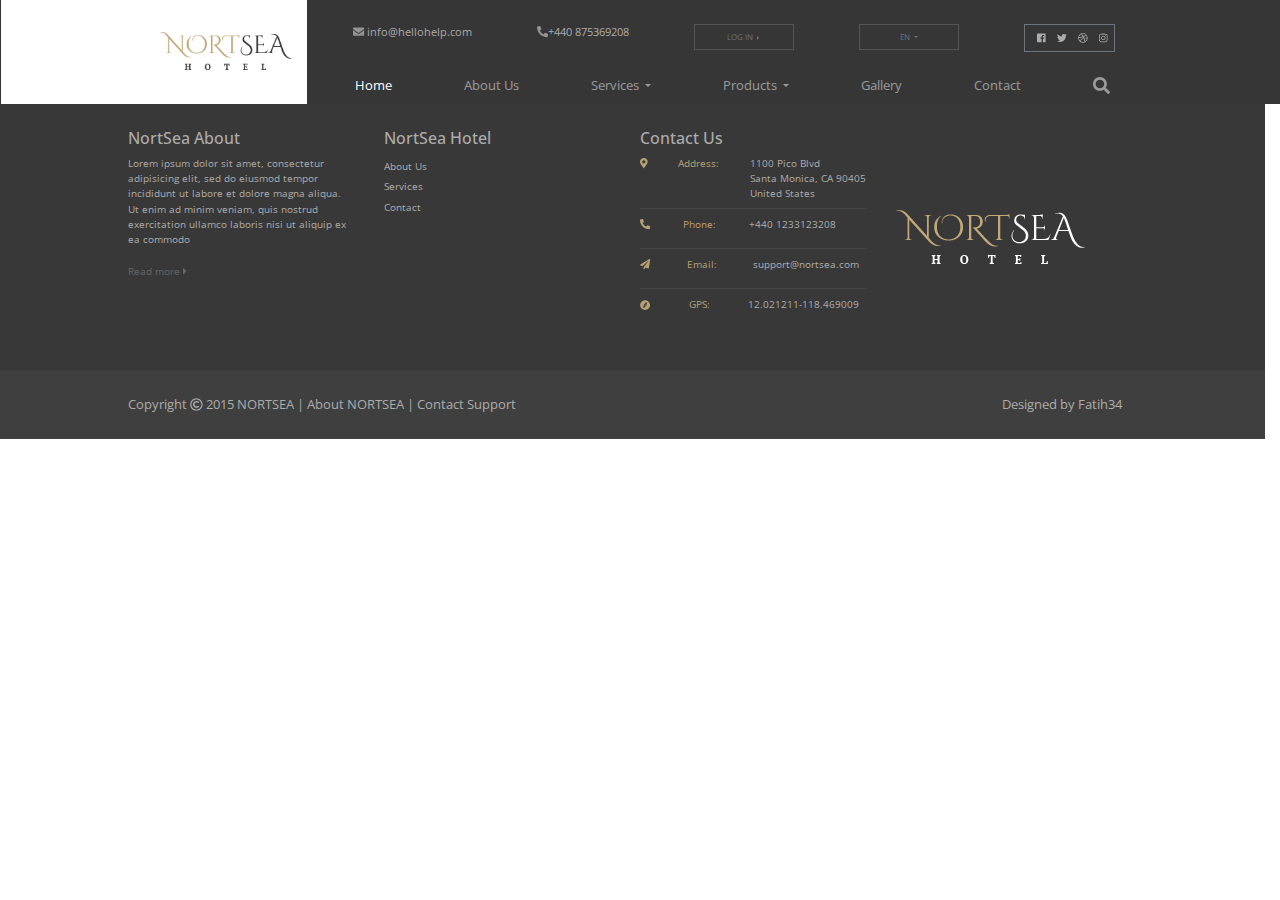
<file: news-detail-2.html>
<!DOCTYPE html>
<html>

<head>
  <meta charset="utf-8">
  <meta name="viewport" content="width=device-width, initial-scale=1, shrink-to-fit=no">
  <title>bootstrap exercise</title>
  <link rel="stylesheet" href="css/bootstrap.css">
  <link rel="stylesheet" href="css/styles.css">
  <script defer src="css/fontawesome-all.js"></script>
  <link href="https://fonts.googleapis.com/css?family=Open+Sans" rel="stylesheet">

</head>

<body>
  <div class="container-fluid p-0">
    <!-- Navagation bar -->
    <nav class="navbar bg-gray-top text-white small header">
      <div class="row">
        <!-- logo -->
        <div class="col-md-3 background-wht">
          <a class="navbar-logo" href="#"><img class="img-fluid logo-header" src="img/logo-header.png" alt="NortSea"></a>
        </div>
        <!-- logo end  -->
        <div class="col-md-9 text-nowrap">

          <div class="col-md-auto">
            <!--upper nav-->
            <div class="row above-nav d-flex justify-content-between">
              <div class="col-md-auto">
                <a href="mailto:info@hellohelp.com"><i class="fas fa-envelope text-gray link"></i> info@hellohelp.com</a>
              </div>

              <div class="col-md-auto">
                <a href="phone"><i class="fas fa-phone text-gray" data-fa-transform="flip-h"> </i>+440 875369208</a>
              </div>
              <!-- Log in > -->
              <div class="col-md-auto">
                <div class="btn-group dropright">
                  <button type="button" class="btn btn-sm btn-outline-secondary dropdown-toggle rounded-0" data-toggle="dropdown" aria-haspopup="true" aria-expanded="false">
                LOG IN
                </button>
                </div>
              </div>
              <div class="col-md-auto">
                <div class="dropdown">
                  <button class="btn btn-sm btn-outline-secondary dropdown-toggle rounded-0" type="button" data-toggle="dropdown" aria-haspopup="true" aria-expanded="false">
                      EN
                </button>
                </div>
              </div>
              <div class="col-md-auto">
                <div class="btn-group dropright">
                  <!-- button group > -->
                  <div class="social-media">
                      <a href="https://www.facebook.com/" class="social-media-styling"><i class="fab fa-facebook fa-sm"></i></a>
                      <a href="https://www.twitter.com/" class="social-media-styling"><i class="fab fa-twitter fa-sm"></i></a>
                      <a href="https://www.dribble.com/" class="social-media-styling"><i class="fab fa-dribbble fa-sm"></i></a>
                      <a href="https://www.instagram.com/" class="social-media-styling"><i class="fab fa-instagram fa-sm"></i></a>
                  </div>
                </div><!-- button group end > -->
              </div>
            </div>
          </div>

          <!-- NAVAGATION BAR -->
          <div class="row">
            <nav class="navbar navbar-expand-lg navbar-dark bg-black">
              <button class="navbar-toggler" type="button" data-toggle="collapse" data-target="#navbarNavDropdown" aria-controls="navbarNavDropdown" aria-expanded="false" aria-label="Toggle navigation">
              <span class="navbar-toggler-icon"></span>
            </button>
                  <div class="collapse navbar-collapse" id="navbarNavDropdown">
                    <ul class="navbar-nav">
                      <li class="nav-item active">
                        <a class="nav-link" href="index.html">Home <span class="sr-only">(current)</span></a>

                      </li>
                      <li class="nav-item">
                        <a class="nav-link" href="about-us.html">About Us</a>
                      </li>

                      <li class="nav-item dropdown">
                        <a class="nav-link dropdown-toggle" href="services.html" id="navbarDropdownMenuLink" data-toggle="dropdown" aria-haspopup="true" aria-expanded="false">
                    Services
                    </a>
                        <div class="dropdown-menu" aria-labelledby="navbarDropdownMenuLink">
                          <a class="dropdown-item" href="services.html">Services</a>
                          <a class="dropdown-item" href="#">Restaurant Reservations</a>
                          <a class="dropdown-item" href="#">Hiking Guide</a>
                      </li>

                      <li class="nav-item dropdown">
                        <a class="nav-link dropdown-toggle" href="products.html" id="navbarDropdownMenuLink" data-toggle="dropdown" aria-haspopup="true" aria-expanded="false">
                    Products
                  </a>
                        <div class="dropdown-menu" aria-labelledby="navbarDropdownMenuLink">
                          <a class="dropdown-item" href="products.html">Products</a>
                          <a class="dropdown-item" href="#">Pebbles</a>
                          <a class="dropdown-item" href="#">Stones</a>
                          <li class="nav-item">
                            <a class="nav-link" href="gallery.html">Gallery</a>
                          </li>
                          <li class="nav-item">
                            <a class="nav-link" href="contact.html">Contact</a>
                          </li>
                          <li class="nav-item">
                            <a class="nav-link" href="#"><i class="fas fa-search fa-lg"></i></a>
                          </li>
                        </div>
                      </li>
                    </ul>
                    </div>
                  </div>
    </nav>
    </div>
    </div>
    </div>
    <!--close col-md-9-->
    </div>
    </nav>


    <!-- FOOTER -->

    <footer class="row bg-gray-footer  text-lt-gray small footer-padding">

      <div class="col-md-3">
        <h6>NortSea About</h6>
        <p class="small">Lorem ipsum dolor sit amet, consectetur adipisicing elit, sed do eiusmod tempor incididunt ut labore et dolore magna aliqua. Ut enim ad minim veniam, quis nostrud exercitation ullamco laboris nisi ut aliquip ex ea commodo
          <p class="small text-dk-gray"> Read more <i class="fas fa-caret-right"></i></p>
      </div>
      <div class="col-md-3">
        <h6>NortSea Hotel</h6>
        <ul class="list-group list-unstyled small text-unstyled list-row-height">
          <li><a href="about-us.html">About Us</a></li>
          <li><a href="about-us.html">Services</a></li>
          <li><a href="about-us.html">Contact</a></li>
        </ul>
      </div>
      <div class="col-md-3">
        <h6>Contact Us</h6>

        <ul class="list-unstyled small">

          <li class="d-flex justify-content-between border-contact">
            <p class="text-gold"><i class="fas fa-map-marker-alt"></i></p>
            <p class="text-gold">Address:</p>
            <p class="text-left">1100 Pico Blvd<br>Santa Monica, CA 90405<br>United States</p>
          </li>

          <li class="d-flex justify-content-between border-contact">
            <p class="text-gold"><i class="fas fa-phone" data-fa-transform="flip-h"></i></p>
            <p class="text-gold">Phone:</p>
            <p class="text-left phone-align">+440 1233123208</p>
          </li>

          <li class="d-flex justify-content-between border-contact">
            <p class="text-gold"><i class="fas fa-paper-plane"></i></p>
            <p class="text-gold"> Email:</p>
            <p class="text-left support-align"> <a href="mailto:support@nortsea.com">support@nortsea.com</a></p>
          </li>

          <li class="d-flex justify-content-between">
            <p class="text-gold"><i class="fas fa-compass"></i></p>
            <p class="text-gold">GPS:</p>
            <p class="text-left gps-align">12.021211-118.469009</p>
          </li>
        </ul>
      </div>
      <div class="col-md-3 my-auto">
        <a class="navbar-logo"><img class="img-fluid" src="img/logo-footer.png" alt="NortSea"></a>
      </div>
    </footer>
    <div class="row footer-bottom bg-gray-bottom text-lt-gray small footer-padding">
      <div class="col-md-8">
        Copyright <i class="far fa-copyright"></i> 2015 NORTSEA | <a href="about-us.html">About NORTSEA</a> | <a href="mailto:support@nortsea.com">Contact Support</a>
      </div>
      <div class="col-md-4 text-right">
        Designed by Fatih34
      </div>
    </div>



    </div>
    <script src="https://code.jquery.com/jquery-3.2.1.slim.min.js" integrity="sha384-KJ3o2DKtIkvYIK3UENzmM7KCkRr/rE9/Qpg6aAZGJwFDMVNA/GpGFF93hXpG5KkN" crossorigin="anonymous"></script>
    <script src="https://cdnjs.cloudflare.com/ajax/libs/popper.js/1.12.9/umd/popper.min.js" integrity="sha384-ApNbgh9B+Y1QKtv3Rn7W3mgPxhU9K/ScQsAP7hUibX39j7fakFPskvXusvfa0b4Q" crossorigin="anonymous"></script>
    <script src="https://maxcdn.bootstrapcdn.com/bootstrap/4.0.0/js/bootstrap.min.js" integrity="sha384-JZR6Spejh4U02d8jOt6vLEHfe/JQGiRRSQQxSfFWpi1MquVdAyjUar5+76PVCmYl" crossorigin="anonymous"></script>
</body>

</html>
</file>
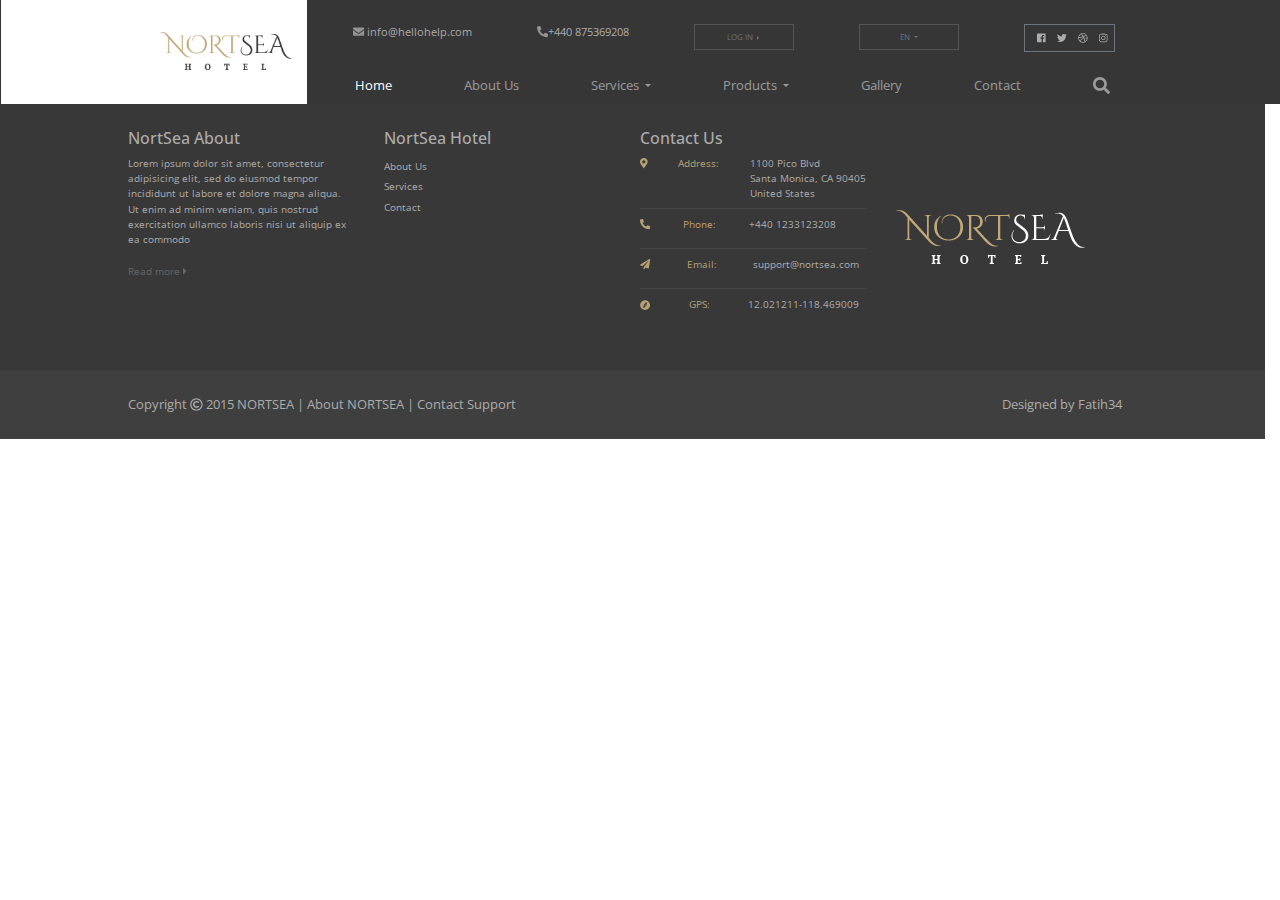
<file: news.html>
<!DOCTYPE html>
<html>

<head>
  <meta charset="utf-8">
  <meta name="viewport" content="width=device-width, initial-scale=1, shrink-to-fit=no">
  <title>bootstrap exercise</title>
  <link rel="stylesheet" href="css/bootstrap.css">
  <link rel="stylesheet" href="css/styles.css">
  <script defer src="css/fontawesome-all.js"></script>
  <link href="https://fonts.googleapis.com/css?family=Open+Sans" rel="stylesheet">

</head>

<body>
  <div class="container-fluid p-0">
    <!-- Navagation bar -->
    <nav class="navbar bg-gray-top text-white small header">
      <div class="row">
        <!-- logo -->
        <div class="col-md-3 background-wht">
          <a class="navbar-logo" href="#"><img class="img-fluid logo-header" src="img/logo-header.png" alt="NortSea"></a>
        </div>
        <!-- logo end  -->
        <div class="col-md-9 text-nowrap">

          <div class="col-md-auto">
            <!--upper nav-->
            <div class="row above-nav d-flex justify-content-between">
              <div class="col-md-auto">
                <a href="mailto:info@hellohelp.com"><i class="fas fa-envelope text-gray link"></i> info@hellohelp.com</a>
              </div>

              <div class="col-md-auto">
                <a href="phone"><i class="fas fa-phone text-gray" data-fa-transform="flip-h"> </i>+440 875369208</a>
              </div>
              <!-- Log in > -->
              <div class="col-md-auto">
                <div class="btn-group dropright">
                  <button type="button" class="btn btn-sm btn-outline-secondary dropdown-toggle rounded-0" data-toggle="dropdown" aria-haspopup="true" aria-expanded="false">
                LOG IN
                </button>
                </div>
              </div>
              <div class="col-md-auto">
                <div class="dropdown">
                  <button class="btn btn-sm btn-outline-secondary dropdown-toggle rounded-0" type="button" data-toggle="dropdown" aria-haspopup="true" aria-expanded="false">
                      EN
                </button>
                </div>
              </div>
              <div class="col-md-auto">
                <div class="btn-group dropright">
                  <!-- button group > -->
                  <div class="social-media">
                      <a href="https://www.facebook.com/" class="social-media-styling"><i class="fab fa-facebook fa-sm"></i></a>
                      <a href="https://www.twitter.com/" class="social-media-styling"><i class="fab fa-twitter fa-sm"></i></a>
                      <a href="https://www.dribble.com/" class="social-media-styling"><i class="fab fa-dribbble fa-sm"></i></a>
                      <a href="https://www.instagram.com/" class="social-media-styling"><i class="fab fa-instagram fa-sm"></i></a>
                  </div>
                </div><!-- button group end > -->
              </div>
            </div>
          </div>

          <!-- NAVAGATION BAR -->
          <div class="row">
            <nav class="navbar navbar-expand-lg navbar-dark bg-black">
              <button class="navbar-toggler" type="button" data-toggle="collapse" data-target="#navbarNavDropdown" aria-controls="navbarNavDropdown" aria-expanded="false" aria-label="Toggle navigation">
              <span class="navbar-toggler-icon"></span>
            </button>
                  <div class="collapse navbar-collapse" id="navbarNavDropdown">
                    <ul class="navbar-nav">
                      <li class="nav-item active">
                        <a class="nav-link" href="index.html">Home <span class="sr-only">(current)</span></a>

                      </li>
                      <li class="nav-item">
                        <a class="nav-link" href="about-us.html">About Us</a>

                      </li>

                      <li class="nav-item dropdown">
                        <a class="nav-link dropdown-toggle" href="services.html" id="navbarDropdownMenuLink" data-toggle="dropdown" aria-haspopup="true" aria-expanded="false">
                    Services
                    </a>
                        <div class="dropdown-menu" aria-labelledby="navbarDropdownMenuLink">
                          <a class="dropdown-item" href="services.html">Services</a>
                          <a class="dropdown-item" href="#">Restaurant Reservations</a>
                          <a class="dropdown-item" href="#">Hiking Guide</a>
                      </li>

                      <li class="nav-item dropdown">
                        <a class="nav-link dropdown-toggle" href="products.html" id="navbarDropdownMenuLink" data-toggle="dropdown" aria-haspopup="true" aria-expanded="false">
                    Products
                  </a>

                        <div class="dropdown-menu" aria-labelledby="navbarDropdownMenuLink">
                          <a class="dropdown-item" href="products.html">Products</a>
                          <a class="dropdown-item" href="#">Pebbles</a>
                          <a class="dropdown-item" href="#">Stones</a>
                          <li class="nav-item">
                            <a class="nav-link" href="gallery.html">Gallery</a>

                          </li>
                          <li class="nav-item">
                            <a class="nav-link" href="contact.html">Contact</a>

                          </li>
                          <li class="nav-item">
                            <a class="nav-link" href="#"><i class="fas fa-search fa-lg"></i></a>
                          </li>
                        </div>
                      </li>
                    </ul>
                    </div>
                  </div>
    </nav>
    </div>
    </div>
    </div>
    <!--close col-md-9-->
    </div>
    </nav>


    <!-- FOOTER -->

    <footer class="row bg-gray-footer  text-lt-gray small footer-padding">

      <div class="col-md-3">
        <h6>NortSea About</h6>
        <p class="small">Lorem ipsum dolor sit amet, consectetur adipisicing elit, sed do eiusmod tempor incididunt ut labore et dolore magna aliqua. Ut enim ad minim veniam, quis nostrud exercitation ullamco laboris nisi ut aliquip ex ea commodo
          <p class="small text-dk-gray"> Read more <i class="fas fa-caret-right"></i></p>
      </div>
      <div class="col-md-3">
        <h6>NortSea Hotel</h6>
        <ul class="list-group list-unstyled small text-unstyled list-row-height">
          <li><a href="about-us.html">About Us</a></li>
          <li><a href="about-us.html">Services</a></li>
          <li><a href="about-us.html">Contact</a></li>
        </ul>
      </div>
      <div class="col-md-3">
        <h6>Contact Us</h6>

        <ul class="list-unstyled small">

          <li class="d-flex justify-content-between border-contact">
            <p class="text-gold"><i class="fas fa-map-marker-alt"></i></p>
            <p class="text-gold">Address:</p>
            <p class="text-left">1100 Pico Blvd<br>Santa Monica, CA 90405<br>United States</p>
          </li>

          <li class="d-flex justify-content-between border-contact">
            <p class="text-gold"><i class="fas fa-phone" data-fa-transform="flip-h"></i></p>
            <p class="text-gold">Phone:</p>
            <p class="text-left phone-align">+440 1233123208</p>
          </li>

          <li class="d-flex justify-content-between border-contact">
            <p class="text-gold"><i class="fas fa-paper-plane"></i></p>
            <p class="text-gold"> Email:</p>
            <p class="text-left support-align"> <a href="mailto:support@nortsea.com">support@nortsea.com</a></p>
          </li>

          <li class="d-flex justify-content-between">
            <p class="text-gold"><i class="fas fa-compass"></i></p>
            <p class="text-gold">GPS:</p>
            <p class="text-left gps-align">12.021211-118.469009</p>
          </li>
        </ul>
      </div>
      <div class="col-md-3 my-auto">
        <a class="navbar-logo"><img class="img-fluid" src="img/logo-footer.png" alt="NortSea"></a>
      </div>
    </footer>
    <div class="row footer-bottom bg-gray-bottom text-lt-gray small footer-padding">
      <div class="col-md-8">
        Copyright <i class="far fa-copyright"></i> 2015 NORTSEA | <a href="about-us.html">About NORTSEA</a> | <a href="mailto:support@nortsea.com">Contact Support</a>
      </div>
      <div class="col-md-4 text-right">
        Designed by Fatih34
      </div>
    </div>



    </div>
    <script src="https://code.jquery.com/jquery-3.2.1.slim.min.js" integrity="sha384-KJ3o2DKtIkvYIK3UENzmM7KCkRr/rE9/Qpg6aAZGJwFDMVNA/GpGFF93hXpG5KkN" crossorigin="anonymous"></script>
    <script src="https://cdnjs.cloudflare.com/ajax/libs/popper.js/1.12.9/umd/popper.min.js" integrity="sha384-ApNbgh9B+Y1QKtv3Rn7W3mgPxhU9K/ScQsAP7hUibX39j7fakFPskvXusvfa0b4Q" crossorigin="anonymous"></script>
    <script src="https://maxcdn.bootstrapcdn.com/bootstrap/4.0.0/js/bootstrap.min.js" integrity="sha384-JZR6Spejh4U02d8jOt6vLEHfe/JQGiRRSQQxSfFWpi1MquVdAyjUar5+76PVCmYl" crossorigin="anonymous"></script>
</body>

</html>
</file>
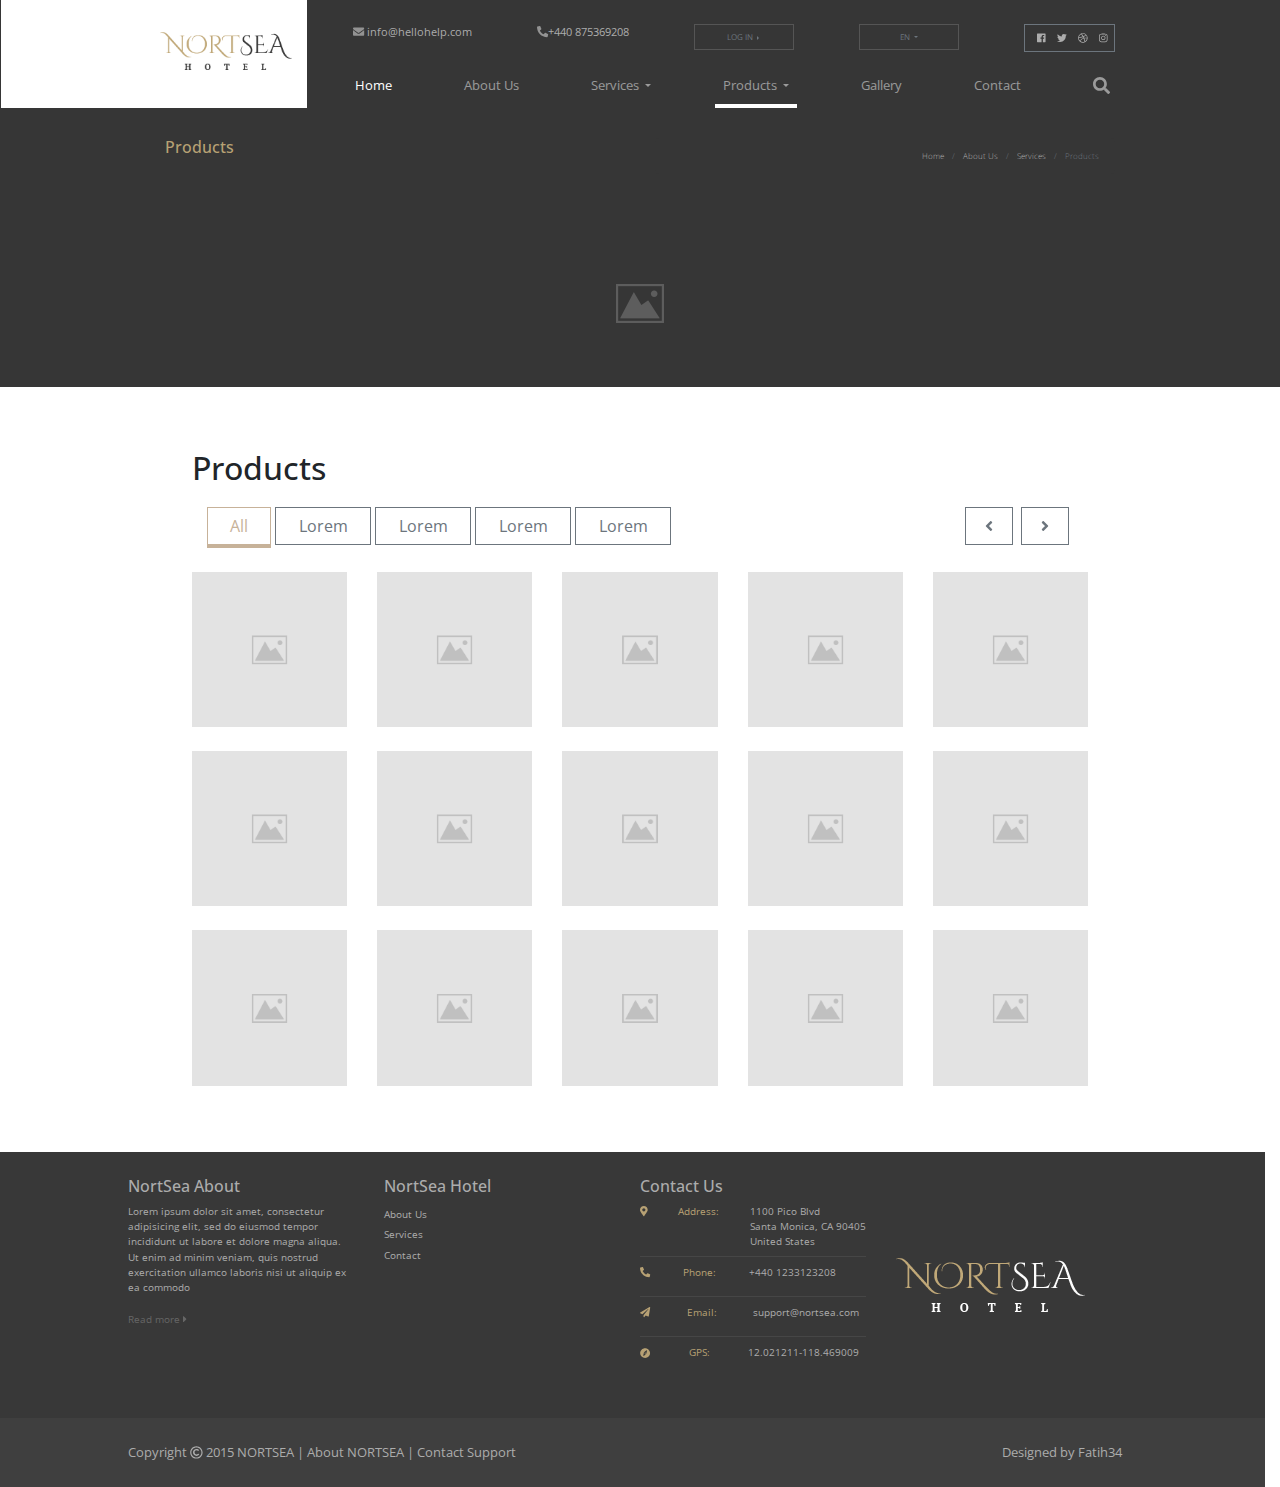
<file: products.html>
<!DOCTYPE html>
<html>

<head>
  <meta charset="utf-8">
  <meta name="viewport" content="width=device-width, initial-scale=1, shrink-to-fit=no">
  <title>bootstrap exercise</title>
  <link rel="stylesheet" href="css/bootstrap.css">
  <link rel="stylesheet" href="css/styles.css">
  <script defer src="css/fontawesome-all.js"></script>
  <link href="https://fonts.googleapis.com/css?family=Open+Sans" rel="stylesheet">

</head>

<body>
  <div class="container-fluid p-0">
    <!-- Navagation bar -->
    <nav class="navbar bg-gray-top text-white small header">
      <div class="row">
        <!-- logo -->
        <div class="col-md-3 background-wht">
          <a class="navbar-logo" href="#"><img class="img-fluid logo-header" src="img/logo-header.png" alt="NortSea"></a>
        </div>
        <!-- logo end  -->
        <div class="col-md-9 text-nowrap">

          <div class="col-md-auto">
            <!--upper nav-->
            <div class="row above-nav d-flex justify-content-between">
              <div class="col-md-auto">
                <a href="mailto:info@hellohelp.com"><i class="fas fa-envelope text-gray link"></i> info@hellohelp.com</a>
              </div>

              <div class="col-md-auto">
                <a href="phone"><i class="fas fa-phone text-gray" data-fa-transform="flip-h"> </i>+440 875369208</a>
              </div>
              <!-- Log in > -->
              <div class="col-md-auto">
                <div class="btn-group dropright">
                  <button type="button" class="btn btn-sm btn-outline-secondary dropdown-toggle rounded-0" data-toggle="dropdown" aria-haspopup="true" aria-expanded="false">
                LOG IN
                </button>
                </div>
              </div>
              <div class="col-md-auto">
                <div class="dropdown">
                  <button class="btn btn-sm btn-outline-secondary dropdown-toggle rounded-0" type="button" data-toggle="dropdown" aria-haspopup="true" aria-expanded="false">
                      EN
                </button>
                </div>
              </div>
              <div class="col-md-auto">
                <div class="btn-group dropright">
                  <!-- button group > -->
                  <div class="social-media">
                      <a href="https://www.facebook.com/" class="social-media-styling"><i class="fab fa-facebook fa-sm"></i></a>
                      <a href="https://www.twitter.com/" class="social-media-styling"><i class="fab fa-twitter fa-sm"></i></a>
                      <a href="https://www.dribble.com/" class="social-media-styling"><i class="fab fa-dribbble fa-sm"></i></a>
                      <a href="https://www.instagram.com/" class="social-media-styling"><i class="fab fa-instagram fa-sm"></i></a>
                  </div>
                </div><!-- button group end > -->
              </div>
            </div>
          </div>

          <!-- NAVAGATION BAR -->
          <div class="row">
            <nav class="navbar navbar-expand-lg navbar-dark bg-black">
              <button class="navbar-toggler" type="button" data-toggle="collapse" data-target="#navbarNavDropdown" aria-controls="navbarNavDropdown" aria-expanded="false" aria-label="Toggle navigation">
              <span class="navbar-toggler-icon"></span>
            </button>
                  <div class="collapse navbar-collapse" id="navbarNavDropdown">
                    <ul class="navbar-nav">
                      <li class="nav-item active">
                        <a class="nav-link" href="index.html">Home <span class="sr-only">(current)</span></a>

                      </li>
                      <li class="nav-item">
                        <a class="nav-link" href="about-us.html">About Us</a>

                      </li>

                      <li class="nav-item dropdown">
                        <a class="nav-link dropdown-toggle" href="services.html" id="navbarDropdownMenuLink" data-toggle="dropdown" aria-haspopup="true" aria-expanded="false">
                    Services
                    </a>
                        <div class="dropdown-menu" aria-labelledby="navbarDropdownMenuLink">
                          <a class="dropdown-item" href="services.html">Services</a>
                          <a class="dropdown-item" href="#">Restaurant Reservations</a>
                          <a class="dropdown-item" href="#">Hiking Guide</a>
                      </li>

                      <li class="nav-item dropdown">
                        <a class="nav-link dropdown-toggle" href="products.html" id="navbarDropdownMenuLink" data-toggle="dropdown" aria-haspopup="true" aria-expanded="false">
                    Products
                  </a>
                  <div class="thickness">
                  </div>
                        <div class="dropdown-menu" aria-labelledby="navbarDropdownMenuLink">
                          <a class="dropdown-item" href="products.html">Products</a>
                          <a class="dropdown-item" href="#">Pebbles</a>
                          <a class="dropdown-item" href="#">Stones</a>
                          <li class="nav-item">
                            <a class="nav-link" href="gallery.html">Gallery</a>

                          </li>
                          <li class="nav-item">
                            <a class="nav-link" href="contact.html">Contact</a>

                          </li>
                          <li class="nav-item">
                            <a class="nav-link" href="#"><i class="fas fa-search fa-lg"></i></a>
                          </li>
                        </div>
                      </li>
                    </ul>
                    </div>
                  </div>
    </nav>
    </div>
    </div>
    </div>
    <!--close col-md-9-->
    </div>
    </nav>

    <!--Products page-->
    <!--page title and breadcrumbs-->
    <div class="col-md-12">
      <div class="row bg-gray-top content-padding">
        <div class="col-md-6 text-gold">
          <h6 >Products</h6>
        </div>
      <div class="col-md-6">
        <nav aria-label="breadcrumb">
          <ol class="breadcrumb  bg-gray-top text-lt-gray font-size-xs justify-content-end">
            <li class="breadcrumb-item"><a href="index.html">Home</a></li>
            <li class="breadcrumb-item"><a href="about-us.html">About Us</a></li>
            <li class="breadcrumb-item"><a href="services.html">Services</a></li>
            <li class="breadcrumb-item active" aria-current="page">Products</li>
          </ol>
        </nav>
      </div>
      </div>
    </div>
    <!--page title and breadcrumbs end-->
    <div class="jumbotron jumbotron-fluid bg-gray-top d-flex justify-content-center">
      <img class="img-fluid" src="img/gallery-icon.png" alt="gallery image">
    </div>

    <!-- products content-->
    <div class="container-gallery">
      <div class="row">
        <div class="col-md-12">
          <h2>Products</h2>
        </div>
      </div>
      <div class="d-flex flex-row">
        <div class="col-md-9">
          <div class="btn-margin" role="group" aria-label="Basic example">
            <button type="button" aria-pressed="true" class=" btn btn-outline-secondary rounded-0 btn-all align-top">All</button>
            <button type="button" class="btn-other btn btn-outline-secondary rounded-0 align-top">Lorem</button>
            <button type="button" class="btn-other btn btn-outline-secondary rounded-0 align-top">Lorem</button>
            <button type="button" class="btn-other btn btn-outline-secondary rounded-0 align-top">Lorem</button>
            <button type="button" class="btn-other btn btn-outline-secondary rounded-0 align-top">Lorem</button>
          </div>
        </div>
        <div class="col-md-3 d-flex justify-content-end">
          <button type="button" role="group" class="btn-margin-direction btn btn-other btn-outline-secondary rounded-0 "><i class="fas fa-angle-left"></i></button>
          <button type="button" role="group" class=" btn-margin-direction btn-other btn btn-outline-secondary rounded-0 "><i class="fas fa-angle-right"></i></button>
        </div>
      </div>
      <div class="row">
        <div class="col-md">
          <img class="img-fluid img-padding-all" src="img/sq-img.png" alt="gallery image">
        </div>
        <div class="col-md">
          <img class="img-fluid img-padding-all" src="img/sq-img.png" alt="gallery image">
        </div>
        <div class="col-md">
          <img class="img-fluid img-padding-all" src="img/sq-img.png" alt="gallery image">
        </div>
        <div class="col-md">
          <img class="img-fluid img-padding-all" src="img/sq-img.png" alt="gallery image">
        </div>
        <div class="col-md">
          <img class="img-fluid img-padding-all" src="img/sq-img.png" alt="gallery image">
        </div>
      </div>
      <div class="row">
        <div class="col-md">
          <img class="img-fluid img-padding-all" src="img/sq-img.png" alt="gallery image">
        </div>
        <div class="col-md">
          <img class="img-fluid img-padding-all" src="img/sq-img.png" alt="gallery image">
        </div>
        <div class="col-md">
          <img class="img-fluid img-padding-all" src="img/sq-img.png" alt="gallery image">
        </div>
        <div class="col-md">
          <img class="img-fluid img-padding-all" src="img/sq-img.png" alt="gallery image">
        </div>
        <div class="col-md">
          <img class="img-fluid img-padding-all" src="img/sq-img.png" alt="gallery image">
        </div>
      </div>
      <div class="row bottom-row">
        <div class="col-md">
          <img class="img-fluid img-padding-all" src="img/sq-img.png" alt="gallery image">
        </div>
        <div class="col-md">
          <img class="img-fluid img-padding-all" src="img/sq-img.png" alt="gallery image">
        </div>
        <div class="col-md">
          <img class="img-fluid img-padding-all" src="img/sq-img.png" alt="gallery image">
        </div>
        <div class="col-md">
          <img class="img-fluid img-padding-all" src="img/sq-img.png" alt="gallery image">
        </div>
        <div class="col-md">
          <img class="img-fluid img-padding-all" src="img/sq-img.png" alt="gallery image">
        </div>
      </div>
    </div>

    <!-- products content end -->
    <!-- FOOTER -->

    <footer class="row bg-gray-footer  text-lt-gray small footer-padding">

      <div class="col-md-3">
        <h6>NortSea About</h6>
        <p class="small">Lorem ipsum dolor sit amet, consectetur adipisicing elit, sed do eiusmod tempor incididunt ut labore et dolore magna aliqua. Ut enim ad minim veniam, quis nostrud exercitation ullamco laboris nisi ut aliquip ex ea commodo
          <p class="small text-dk-gray"> Read more <i class="fas fa-caret-right"></i></p>
      </div>
      <div class="col-md-3">
        <h6>NortSea Hotel</h6>
        <ul class="list-group list-unstyled small text-unstyled list-row-height">
          <li><a href="about-us.html">About Us</a></li>
          <li><a href="about-us.html">Services</a></li>
          <li><a href="about-us.html">Contact</a></li>
        </ul>
      </div>
      <div class="col-md-3">
        <h6>Contact Us</h6>

        <ul class="list-unstyled small">

          <li class="d-flex justify-content-between border-contact">
            <p class="text-gold"><i class="fas fa-map-marker-alt"></i></p>
            <p class="text-gold">Address:</p>
            <p class="text-left">1100 Pico Blvd<br>Santa Monica, CA 90405<br>United States</p>
          </li>

          <li class="d-flex justify-content-between border-contact">
            <p class="text-gold"><i class="fas fa-phone" data-fa-transform="flip-h"></i></p>
            <p class="text-gold">Phone:</p>
            <p class="text-left phone-align">+440 1233123208</p>
          </li>

          <li class="d-flex justify-content-between border-contact">
            <p class="text-gold"><i class="fas fa-paper-plane"></i></p>
            <p class="text-gold"> Email:</p>
            <p class="text-left support-align"> <a href="mailto:support@nortsea.com">support@nortsea.com</a></p>
          </li>

          <li class="d-flex justify-content-between">
            <p class="text-gold"><i class="fas fa-compass"></i></p>
            <p class="text-gold">GPS:</p>
            <p class="text-left gps-align">12.021211-118.469009</p>
          </li>
        </ul>
      </div>
      <div class="col-md-3 my-auto">
        <a class="navbar-logo"><img class="img-fluid" src="img/logo-footer.png" alt="NortSea"></a>
      </div>
    </footer>
    <div class="row footer-bottom bg-gray-bottom text-lt-gray small footer-padding">
      <div class="col-md-8">
        Copyright <i class="far fa-copyright"></i> 2015 NORTSEA | <a href="about-us.html">About NORTSEA</a> | <a href="mailto:support@nortsea.com">Contact Support</a>
      </div>
      <div class="col-md-4 text-right">
        Designed by Fatih34
      </div>
    </div>



    </div>
    <script src="https://code.jquery.com/jquery-3.2.1.slim.min.js" integrity="sha384-KJ3o2DKtIkvYIK3UENzmM7KCkRr/rE9/Qpg6aAZGJwFDMVNA/GpGFF93hXpG5KkN" crossorigin="anonymous"></script>
    <script src="https://cdnjs.cloudflare.com/ajax/libs/popper.js/1.12.9/umd/popper.min.js" integrity="sha384-ApNbgh9B+Y1QKtv3Rn7W3mgPxhU9K/ScQsAP7hUibX39j7fakFPskvXusvfa0b4Q" crossorigin="anonymous"></script>
    <script src="https://maxcdn.bootstrapcdn.com/bootstrap/4.0.0/js/bootstrap.min.js" integrity="sha384-JZR6Spejh4U02d8jOt6vLEHfe/JQGiRRSQQxSfFWpi1MquVdAyjUar5+76PVCmYl" crossorigin="anonymous"></script>
</body>

</html>
</file>
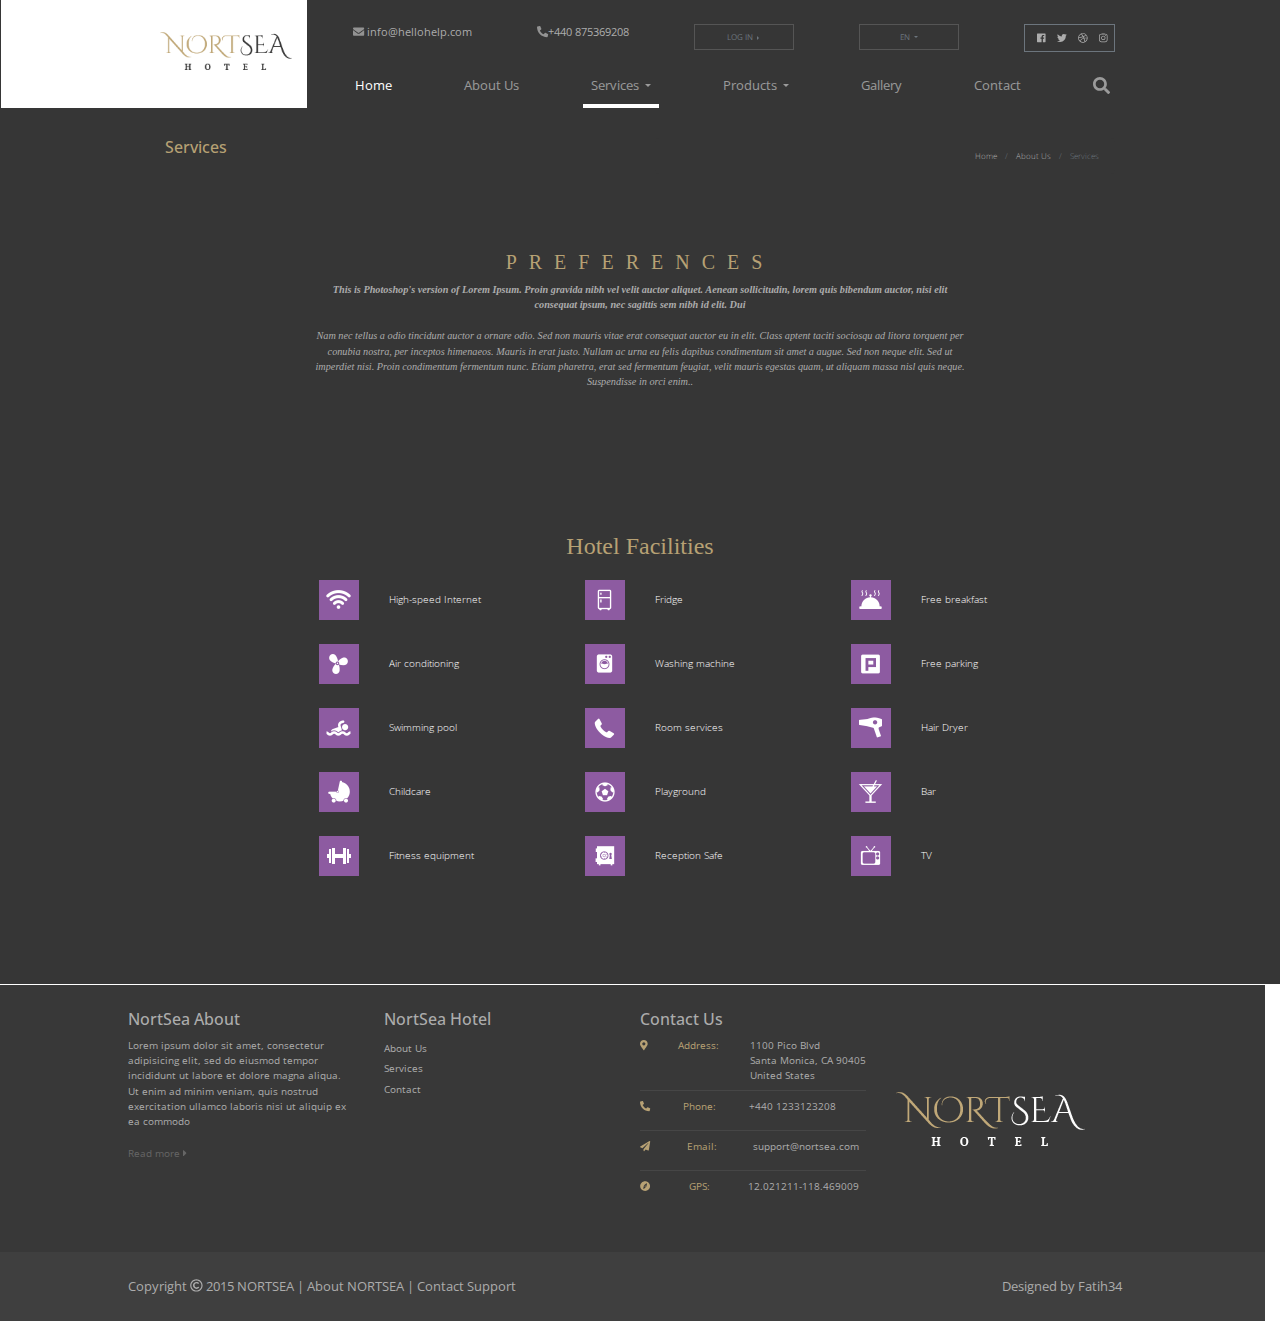
<file: services.html>
<!DOCTYPE html>
<html>

<head>
  <meta charset="utf-8">
  <meta name="viewport" content="width=device-width, initial-scale=1, shrink-to-fit=no">
  <title>bootstrap exercise</title>
  <link rel="stylesheet" href="css/bootstrap.css">
  <link rel="stylesheet" href="css/styles.css">
  <script defer src="css/fontawesome-all.js"></script>
  <link href="https://fonts.googleapis.com/css?family=Open+Sans" rel="stylesheet">

</head>

<body>
  <div class="container-fluid p-0">
    <!-- Navagation bar -->
    <nav class="navbar bg-gray-top text-white small header">
      <div class="row">
        <!-- logo -->
        <div class="col-sm-3 background-wht">
          <a class="navbar-logo" href="#"><img class="img-fluid logo-header" src="img/logo-header.png" alt="NortSea"></a>
        </div>
        <!-- logo end  -->
        <div class="col-sm-9 text-nowrap">

          <div class="col-sm-auto">
            <!--upper nav-->
            <div class="row above-nav d-flex justify-content-between">
              <div class="col-sm-auto">
                <a href="mailto:info@hellohelp.com"><i class="fas fa-envelope text-gray link"></i> info@hellohelp.com</a>
              </div>

              <div class="col-sm-auto">
                <a href="phone"><i class="fas fa-phone text-gray" data-fa-transform="flip-h"> </i>+440 875369208</a>
              </div>
              <!-- Log in > -->
              <div class="col-sm-auto">
                <div class="btn-group dropright">
                  <button type="button" class="btn btn-sm btn-outline-secondary dropdown-toggle rounded-0" data-toggle="dropdown" aria-haspopup="true" aria-expanded="false">
                LOG IN
                </button>
                </div>
              </div>
              <div class="col-sm-auto">
                <div class="dropdown">
                  <button class="btn btn-sm btn-outline-secondary dropdown-toggle rounded-0" type="button" data-toggle="dropdown" aria-haspopup="true" aria-expanded="false">
                      EN
                </button>
                </div>
              </div>
              <div class="col-sm-auto">
                <div class="btn-group dropright">
                  <!-- button group > -->
                  <div class="social-media">
                      <a href="https://www.facebook.com/" class="social-media-styling"><i class="fab fa-facebook fa-sm"></i></a>
                      <a href="https://www.twitter.com/" class="social-media-styling"><i class="fab fa-twitter fa-sm"></i></a>
                      <a href="https://www.dribble.com/" class="social-media-styling"><i class="fab fa-dribbble fa-sm"></i></a>
                      <a href="https://www.instagram.com/" class="social-media-styling"><i class="fab fa-instagram fa-sm"></i></a>
                  </div>
                </div><!-- button group end > -->
              </div>
            </div>
          </div>

          <!-- NAVAGATION BAR -->
          <div class="row">
            <nav class="navbar navbar-expand-lg navbar-dark bg-black">
              <button class="navbar-toggler" type="button" data-toggle="collapse" data-target="#navbarNavDropdown" aria-controls="navbarNavDropdown" aria-expanded="false" aria-label="Toggle navigation">
              <span class="navbar-toggler-icon"></span>
            </button>
                  <div class="collapse navbar-collapse" id="navbarNavDropdown">
                    <ul class="navbar-nav">
                      <li class="nav-item active">
                        <a class="nav-link" href="index.html">Home <span class="sr-only">(current)</span></a>

                      </li>
                      <li class="nav-item">
                        <a class="nav-link" href="about-us.html">About Us</a>

                      </li>

                      <li class="nav-item dropdown">
                        <a class="nav-link dropdown-toggle" href="services.html" id="navbarDropdownMenuLink" data-toggle="dropdown" aria-haspopup="true" aria-expanded="false">
                    Services
                    </a>
                    <div class="thickness">
                    </div>
                        <div class="dropdown-menu" aria-labelledby="navbarDropdownMenuLink">
                          <a class="dropdown-item" href="services.html">Services</a>
                          <a class="dropdown-item" href="#">Restaurant Reservations</a>
                          <a class="dropdown-item" href="#">Hiking Guide</a>
                      </li>

                      <li class="nav-item dropdown">
                        <a class="nav-link dropdown-toggle" href="products.html" id="navbarDropdownMenuLink" data-toggle="dropdown" aria-haspopup="true" aria-expanded="false">
                    Products
                  </a>

                        <div class="dropdown-menu" aria-labelledby="navbarDropdownMenuLink">
                          <a class="dropdown-item" href="products.html">Products</a>
                          <a class="dropdown-item" href="#">Pebbles</a>
                          <a class="dropdown-item" href="#">Stones</a>
                          <li class="nav-item">
                            <a class="nav-link" href="gallery.html">Gallery</a>

                          </li>
                          <li class="nav-item">
                            <a class="nav-link" href="contact.html">Contact</a>

                          </li>
                          <li class="nav-item">
                            <a class="nav-link" href="#"><i class="fas fa-search fa-lg"></i></a>
                          </li>
                        </div>
                      </li>
                    </ul>
                    </div>
                  </div>
    </nav>
    </div>
    </div>
    </div>
    <!--close col-sm-9-->
    </div>
    </nav>

    <!--Services page-->
    <!--page title and breadcrumbs-->
    <div class="col-sm-12">
      <div class="row bg-gray-top content-padding">
        <div class="col-sm-6 text-gold">
          <h6 >Services</h6>
        </div>
      <div class="col-sm-6">
        <nav aria-label="breadcrumb">
          <ol class="breadcrumb  bg-gray-top text-lt-gray font-size-xs justify-content-end">
            <li class="breadcrumb-item"><a href="index.html">Home</a></li>
            <li class="breadcrumb-item"><a href="about-us.html">About Us</a></li>
            <li class="breadcrumb-item active" aria-current="page">Services</li>
          </ol>
        </nav>
      </div>
      </div>
    </div>
    <!--page title and breadcrumbs end-->

    <div class="row bg-gray-top d-flex justify-content-center font-georgia small content-padding">
      <h5 class="text-gold font-stretch">PREFERENCES</h5>
      <div class="col-med-12 text-lt-gray text-center small text-padding font-italic">

        <p class="font-weight-bold ">This is Photoshop's version  of Lorem Ipsum. Proin gravida nibh vel velit auctor aliquet. Aenean sollicitudin, lorem quis bibendum auctor, nisi elit consequat ipsum, nec sagittis sem nibh id elit. Dui</P>

        <p>Nam nec tellus a odio tincidunt auctor a ornare odio. Sed non  mauris vitae erat consequat auctor eu in elit. Class aptent taciti sociosqu ad litora torquent per conubia nostra, per inceptos himenaeos. Mauris in erat justo. Nullam ac urna eu felis dapibus condimentum sit amet a augue. Sed non neque elit. Sed ut imperdiet nisi. Proin condimentum fermentum nunc. Etiam pharetra, erat sed fermentum feugiat, velit mauris egestas quam, ut aliquam massa nisl quis neque. Suspendisse in orci enim..</p>
      </div>
    </div>
  <div class="container-facilities bg-gray-top">
      <div class="row">
        <div class="col-sm-12 font-georgia">
          <h4 class="text-gold text-center">Hotel Facilities</h4>
        </div>
      </div>

      <div class="row text-wht small font-weight-light">
        <div class="col-sm-2 text-right">
          <img class="img-fluid img-padding-all" src="img/internet.png" alt="gallery image">
        </div>
        <div class="col-sm-2 text-left my-auto">
          High-speed Internet
        </div>
        <div class="col-sm-2 text-right">
          <img class="img-fluid img-padding-all" src="img/fridge.png" alt="gallery image">
        </div>
        <div class="col-sm-2 text-left my-auto">
          Fridge
        </div>
        <div class="col-sm-2 text-right">
          <img class="img-fluid img-padding-all" src="img/breakfast.png" alt="gallery image">
        </div>
        <div class="col-sm-2 text-left my-auto">
          Free breakfast
        </div>
      </div>

      <div class="row text-wht small font-weight-light">
        <div class="col-sm-2 text-right">
          <img class="img-fluid img-padding-all" src="img/air-cond.png" alt="gallery image">
        </div>
        <div class="col-sm-2 text-left my-auto">
          Air conditioning
        </div>
        <div class="col-sm-2 text-right">
          <img class="img-fluid img-padding-all" src="img/wash-mach.png" alt="gallery image">
        </div>
        <div class="col-sm-2 text-left my-auto">
          Washing machine
        </div>
        <div class="col-sm-2 text-right">
          <img class="img-fluid img-padding-all" src="img/parking.png" alt="gallery image">
        </div>
        <div class="col-sm-2 text-left my-auto">
          Free parking
        </div>
      </div>

      <div class="row text-wht small font-weight-light">
        <div class="col-sm-2 text-right">
          <img class="img-fluid img-padding-all" src="img/swimming.png" alt="gallery image">
        </div>
        <div class="col-sm-2 text-left my-auto">
          Swimming pool
        </div>
        <div class="col-sm-2 text-right">
          <img class="img-fluid img-padding-all" src="img/rm-svs.png" alt="gallery image">
        </div>
        <div class="col-sm-2 text-left my-auto">
          Room services
        </div>
        <div class="col-sm-2 text-right">
          <img class="img-fluid img-padding-all" src="img/hair-dryer.png" alt="gallery image">
        </div>
        <div class="col-sm-2 text-left my-auto">
          Hair Dryer
        </div>
      </div>

      <div class="row text-wht small font-weight-light">
        <div class="col-sm-2 text-right">
          <img class="img-fluid img-padding-all" src="img/childcare2.png" alt="gallery image">
        </div>
        <div class="col-sm-2 text-left my-auto">
          Childcare
        </div>
        <div class="col-sm-2 text-right">
          <img class="img-fluid img-padding-all" src="img/playground.png" alt="gallery image">
        </div>
        <div class="col-sm-2 text-left my-auto">
          Playground
        </div>
        <div class="col-sm-2 text-right">
          <img class="img-fluid img-padding-all" src="img/bar.png" alt="gallery image">
        </div>
        <div class="col-sm-2 text-left my-auto">
          Bar
        </div>
      </div>

      <div class="row text-wht small font-weight-light">
        <div class="col-sm-2 text-right">
          <img class="img-fluid img-padding-all" src="img/fitness.png" alt="gallery image">
        </div>
        <div class="col-sm-2 text-left my-auto">
          Fitness equipment
        </div>
        <div class="col-sm-2 text-right">
          <img class="img-fluid img-padding-all" src="img/safe.png" alt="gallery image">
        </div>
        <div class="col-sm-2 text-left my-auto">
          Reception Safe
        </div>
        <div class="col-sm-2 text-right">
          <img class="img-fluid img-padding-all" src="img/tv.png" alt="gallery image">
        </div>
        <div class="col-sm-2 text-left my-auto">
          TV
        </div>
      </div>

    </div>
    <!-- FOOTER -->

    <footer class="row bg-gray-footer  text-lt-gray small footer-padding">

      <div class="col-sm-3">
        <h6>NortSea About</h6>
        <p class="small">Lorem ipsum dolor sit amet, consectetur adipisicing elit, sed do eiusmod tempor incididunt ut labore et dolore magna aliqua. Ut enim ad minim veniam, quis nostrud exercitation ullamco laboris nisi ut aliquip ex ea commodo
          <p class="small text-dk-gray"> Read more <i class="fas fa-caret-right"></i></p>
      </div>
      <div class="col-sm-3">
        <h6>NortSea Hotel</h6>
        <ul class="list-group list-unstyled small text-unstyled list-row-height">
          <li><a href="about-us.html">About Us</a></li>
          <li><a href="about-us.html">Services</a></li>
          <li><a href="about-us.html">Contact</a></li>
        </ul>
      </div>
      <div class="col-sm-3">
        <h6>Contact Us</h6>

        <ul class="list-unstyled small">

          <li class="d-flex justify-content-between border-contact">
            <p class="text-gold"><i class="fas fa-map-marker-alt"></i></p>
            <p class="text-gold">Address:</p>
            <p class="text-left">1100 Pico Blvd<br>Santa Monica, CA 90405<br>United States</p>
          </li>

          <li class="d-flex justify-content-between border-contact">
            <p class="text-gold"><i class="fas fa-phone" data-fa-transform="flip-h"></i></p>
            <p class="text-gold">Phone:</p>
            <p class="text-left phone-align">+440 1233123208</p>
          </li>

          <li class="d-flex justify-content-between border-contact">
            <p class="text-gold"><i class="fas fa-paper-plane"></i></p>
            <p class="text-gold"> Email:</p>
            <p class="text-left support-align"> <a href="mailto:support@nortsea.com">support@nortsea.com</a></p>
          </li>

          <li class="d-flex justify-content-between">
            <p class="text-gold"><i class="fas fa-compass"></i></p>
            <p class="text-gold">GPS:</p>
            <p class="text-left gps-align">12.021211-118.469009</p>
          </li>
        </ul>
      </div>
      <div class="col-sm-3 my-auto">
        <a class="navbar-logo"><img class="img-fluid" src="img/logo-footer.png" alt="NortSea"></a>
      </div>
    </footer>
    <div class="row footer-bottom bg-gray-bottom text-lt-gray small footer-padding">
      <div class="col-sm-8">
        Copyright <i class="far fa-copyright"></i> 2015 NORTSEA | <a href="about-us.html">About NORTSEA</a> | <a href="mailto:support@nortsea.com">Contact Support</a>
      </div>
      <div class="col-sm-4 text-right">
        Designed by Fatih34
      </div>
    </div>

    </div>
    <script src="https://code.jquery.com/jquery-3.2.1.slim.min.js" integrity="sha384-KJ3o2DKtIkvYIK3UENzmM7KCkRr/rE9/Qpg6aAZGJwFDMVNA/GpGFF93hXpG5KkN" crossorigin="anonymous"></script>
    <script src="https://cdnjs.cloudflare.com/ajax/libs/popper.js/1.12.9/umd/popper.min.js" integrity="sha384-ApNbgh9B+Y1QKtv3Rn7W3mgPxhU9K/ScQsAP7hUibX39j7fakFPskvXusvfa0b4Q" crossorigin="anonymous"></script>
    <script src="https://maxcdn.bootstrapcdn.com/bootstrap/4.0.0/js/bootstrap.min.js" integrity="sha384-JZR6Spejh4U02d8jOt6vLEHfe/JQGiRRSQQxSfFWpi1MquVdAyjUar5+76PVCmYl" crossorigin="anonymous"></script>
</body>

</html>
</file>
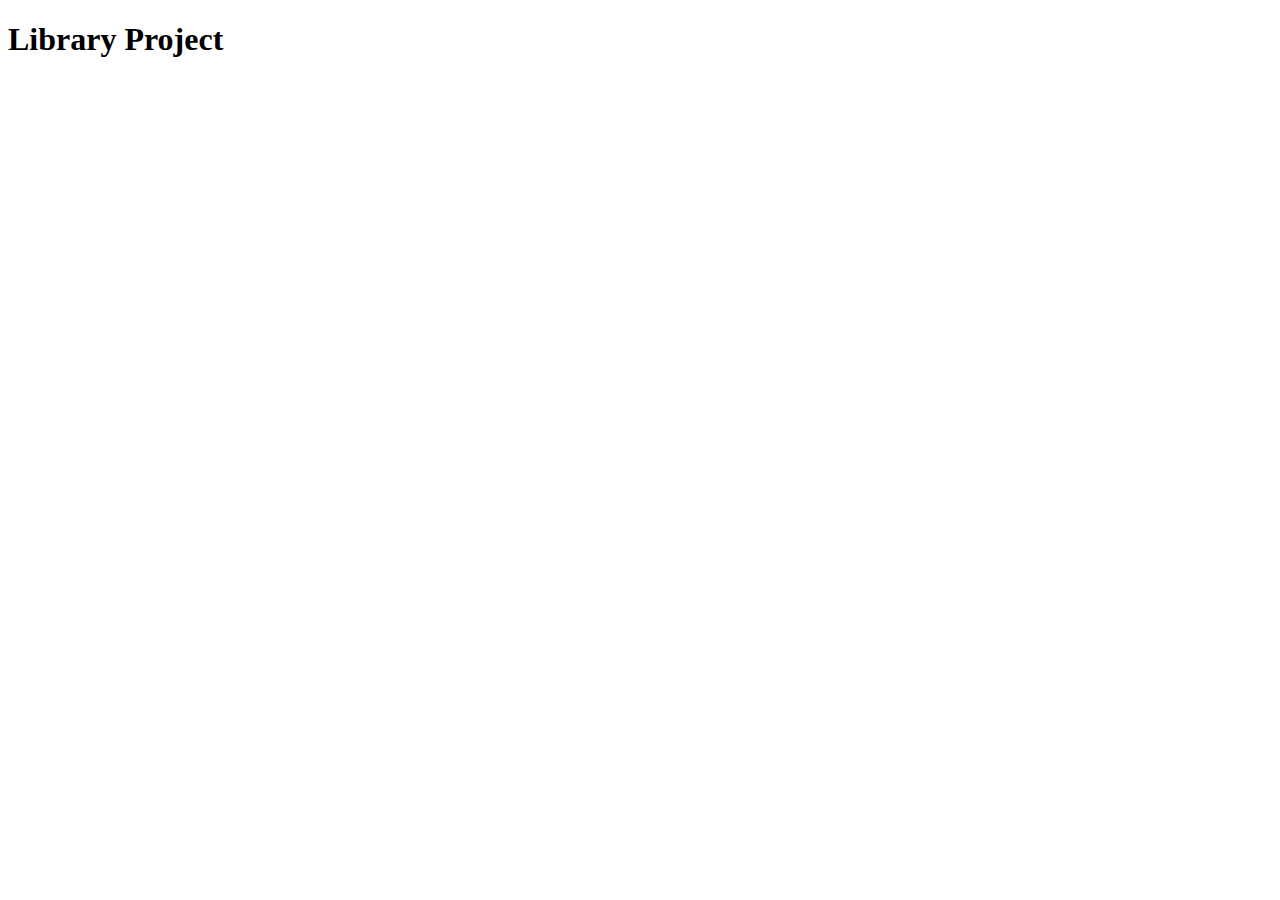
<file: library-js/Library.html>
<!DOCTYPE html>
<html>
  <head>
    <meta charset="utf-8">
    <title>JS Library Project</title>
  </head>
  <body>
<h1>Library Project</h1>
    <script src="js/library.js" charset="utf-8"></script>
  </body>
</html>
</file>
<file: css/styles.css>
hr {
  border-width: 1px;
  color: #acacac;
  width: 80%;
}

body{
  font-family:"open sans"
}

a:link {
    color: #acacac;
    background-color: transparent;
    text-decoration: none;
}

a:visited {
    color: #939393;
    background-color: transparent;
    text-decoration: none;
}

a:hover {
    color: gray;
    background-color: transparent;
    text-decoration: none;
}

a:active {
    color: gray;
    background-color: transparent;
    text-decoration: none;
}

.header{
  padding: 3rem 2% 5rem 2%;
}

.btn-sm{
  font-size: .5rem;
  width: 100px;
  padding: 6px 4px 6px 4px;
  border-color: #555555;
}
.font-stretch{
 letter-spacing: .75rem;
}

.above-nav{
  font-family:"open sans";
  font-size:.7rem;
  color: #939393;
  padding: 1.5rem 0rem 1rem 1rem;
  margin-right:4rem;
}

.navbar{
  padding: 0rem 1rem 0rem 1rem;
}

.nav-item{
padding: 0rem 2rem 0rem 1.5rem;
}

.thickness{
  border-bottom: .3rem solid white;
}

.img-fluid.logo-header{
  padding-top: 2rem;
  padding-left: 9rem;
}

.page-one-middle{
  background-image: url("img/background-texture.png");
}

.border{
  border-color: #555555;
}

.border-gold{
  border-color: #b7a174;
}
.border-padding{
  padding:.5rem;
}

.border-margin{
  margin: 1.5rem;
}

.background-wht{
  background-color: #ffffff;
}

.font-georgia{
  font-family: "georgia"
}

.font-size-xs{
  font-size:.5rem;
  font-weight: 100;
  padding-top:.75rem;
}

.font-size-xl{
  font-size:x-large;
  font-weight: 800;
  padding-top:.75rem;
}

.link-color{
  text-decoration: none;
}

.text-gray{
  color: #939393;
}

.text-lt-gray{
  color: #acacac;
}

.text-dk-gray{
  color: #666666;
}

.text-wht{
  color: #ffffff;
}

.text-gold{
  color: #b7a174;
}

.text-lt-blue{
  color: #93acc7;
}

.text-brt-blue{
  color: #079ee0;
}

.text-green{
  color: #3faf6c;
}

.news{
  padding-left: .5rem;
}

.products{
  margin-top: 1.5rem;
}

.carousel-indicators li{
  bottom: -14rem;
  margin-left: .5rem;
  border-radius: 10px;
  width: 10px;
  height: 10px;
  /* background-color: #ffffff; */
}

.widgets{
  margin: 4px 0px;
}

.card{
  border:10px solid #000000;
}


.form{
  background-color: #ffffff;
  color:#000000;
  padding: 1rem 2.5rem 1rem 2.5rem;
  border-bottom: #acacac .25rem solid;
  width:90%;
}

.hotel-button{
  margin-bottom:-.25rem;
  margin-left: -1rem;
}

.content-padding{
  padding: 30px 12% 30px 12%;
}

.container-gallery{
  padding: 30px 15% 30px 15%;
}

.content-padding-news{
  padding: 30px 12% 30px 14%;
}

.footer-padding{
  padding: 25px 10% 25px 10%;
}

.img-padding{
padding-bottom: .75rem;
}

.img-center{
image-orientation: center;
}

.img-padding-all{
padding: .75rem 0rem;
}

.btn-all{
  width: 4rem;
  margin-left: 0rem;
  color: #c7b299;
  border-color: #c7b299;
  border-bottom: #c7b299 .25rem solid;
}

.btn-other{
  width:6rem;
}

.btn-margin{
  margin: .75rem .5rem .75rem 0rem;
}

.btn-margin-direction{
  width: 3rem;
  height:38px;
  margin: .75rem .25rem .75rem .25rem;
}
.social-media{
  border: .06rem solid #6c757d;
  padding: .3rem .4rem .3rem .3rem;
}
.social{
  margin-left: .75rem;
}
.social-media-styling{
  padding-left: .5rem;
}
.contact-info{
  width:80%;
}
.border-top{
  margin-top: 1.5rem;
}
.bottom-row{
  margin-bottom: 1.5rem;
}
.text-padding{
  padding: 0px 175px 0px 175px;
}
.bg-lt-gray{
  background-color: #acacac;
}

.bg-lt-blue{
  background-color: #d3deea;
}

.bg-gray-footer{
background-color: #383838;
width:100%
}

.bg-gray-bottom{
  background-color: #3f3f3f;
  width:100%
}

.bg-gray-nav{
  background-color:#313131;
}

.bg-gray-top{
  background-color:#363636;
}

.phone-align{
  margin-right: 30px;
}

.support-align{
  margin-right: 7px;
}

.gps-align{
  margin-right: 7px;
}

.list-row-height{
  line-height: 2;
}
.container-facilities{
padding: 6rem 20% 6rem 20%;
border-bottom: 1px solid #ffffff;
font-size: .75rem;
}

.text-box-contact{
  width: 80%;
  margin-bottom: 4rem;
}
footer div:nth-of-type(3) ul li:nth-of-type(1){
  border-top: 0px;
  border-right: 0px;
  border-bottom: 0px;
  border-left: 0px;
  border-color: #464646;
  border-style: solid;
  margin-bottom: -10px;
}

footer div:nth-of-type(3) ul li:nth-of-type(2){
  border-top: 1px;
  border-right: 0px;
  border-bottom: 0px;
  border-left: 0px;
  border-color: #464646;
  border-style: solid;
  padding-top: 8px;
}

footer div:nth-of-type(3) ul li:nth-of-type(3){
  border-top: 1px;
  border-right: 0px;
  border-bottom: 0px;
  border-left: 0px;
  border-color: #464646;
  border-style: solid;
  padding-top: 8px;
}

footer div:nth-of-type(3) ul li:nth-of-type(4){
  border-top: 1px;
  border-right: 0px;
  border-bottom: 0px;
  border-left: 0px;
  border-color: #464646;
  border-style: solid;
  padding-top: 8px;
}
@media only screen and (max-width: 414px){
.cal-hide{
  display: none;
  }
}

@media only screen and (max-width: 414px){
  .navbar-logo{
    display: block;
    width: 100%;
    padding-bottom: 2rem;
  }
}
</file>
